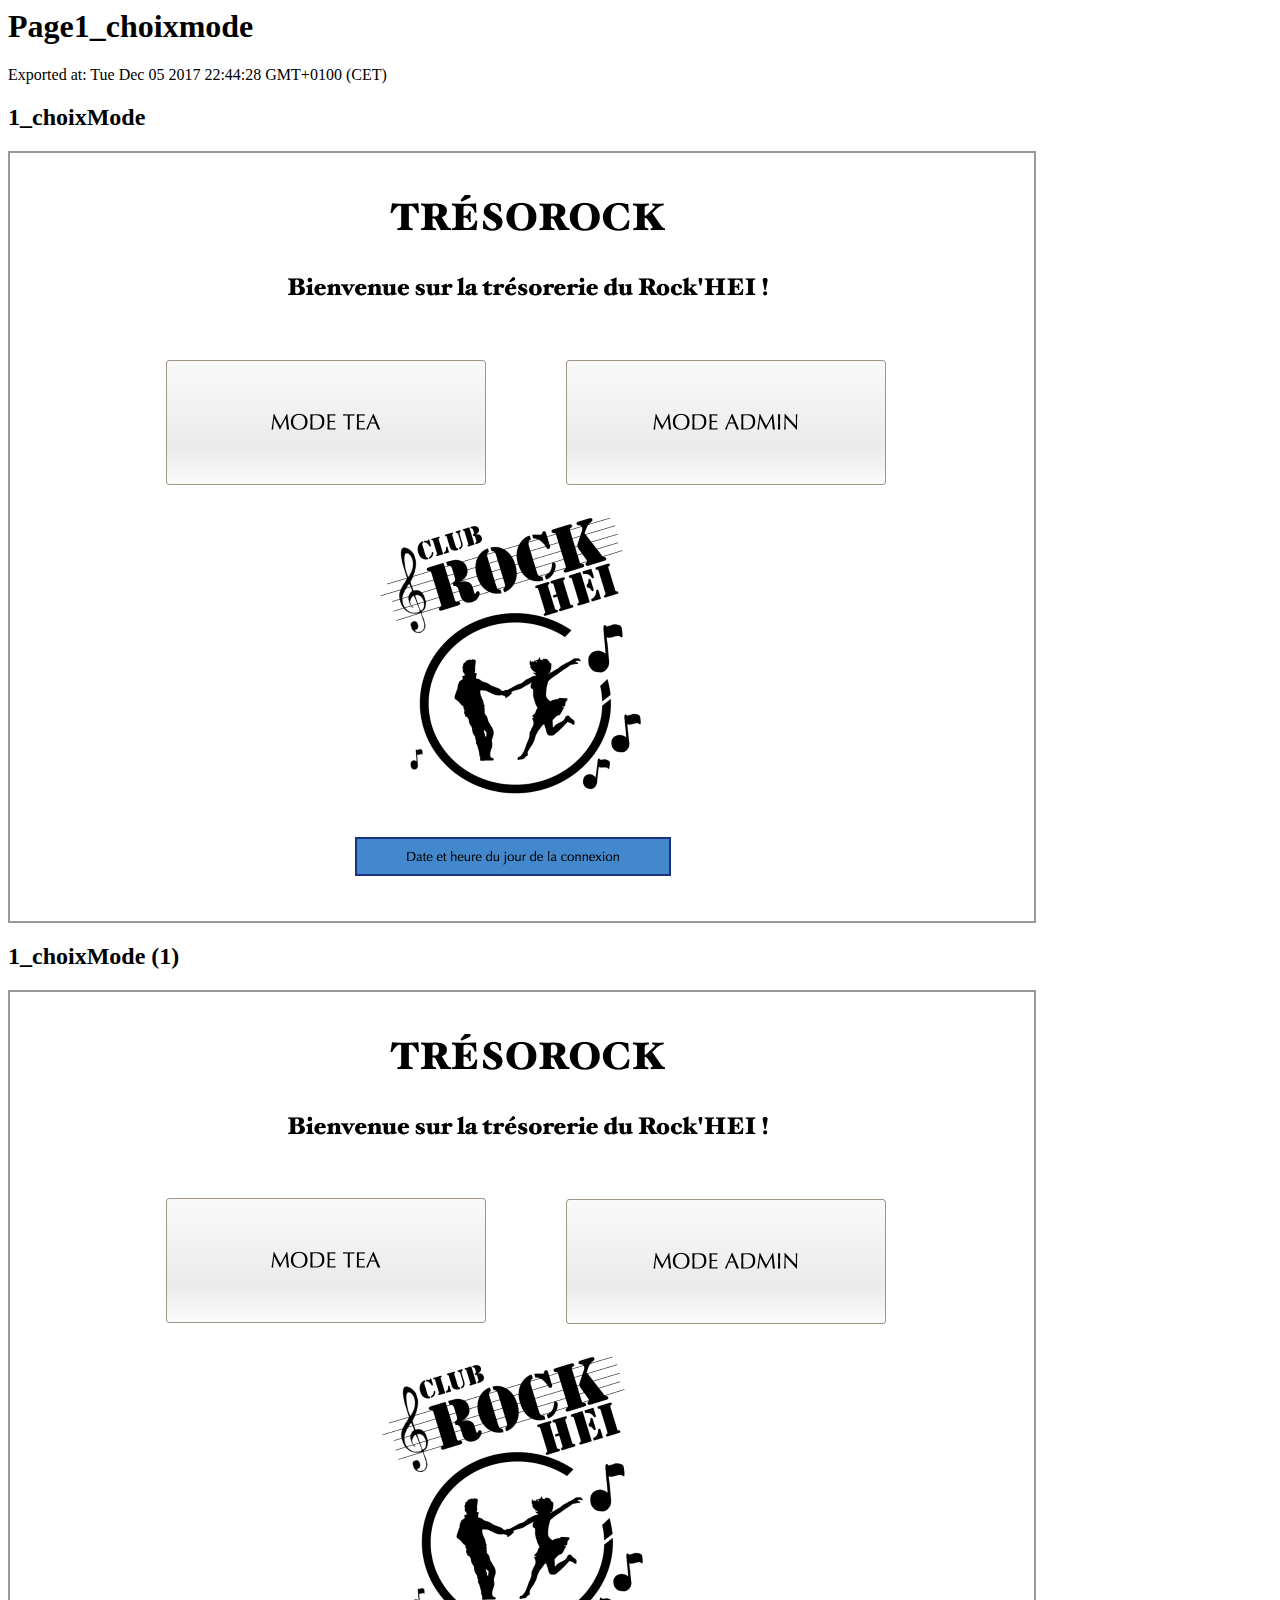
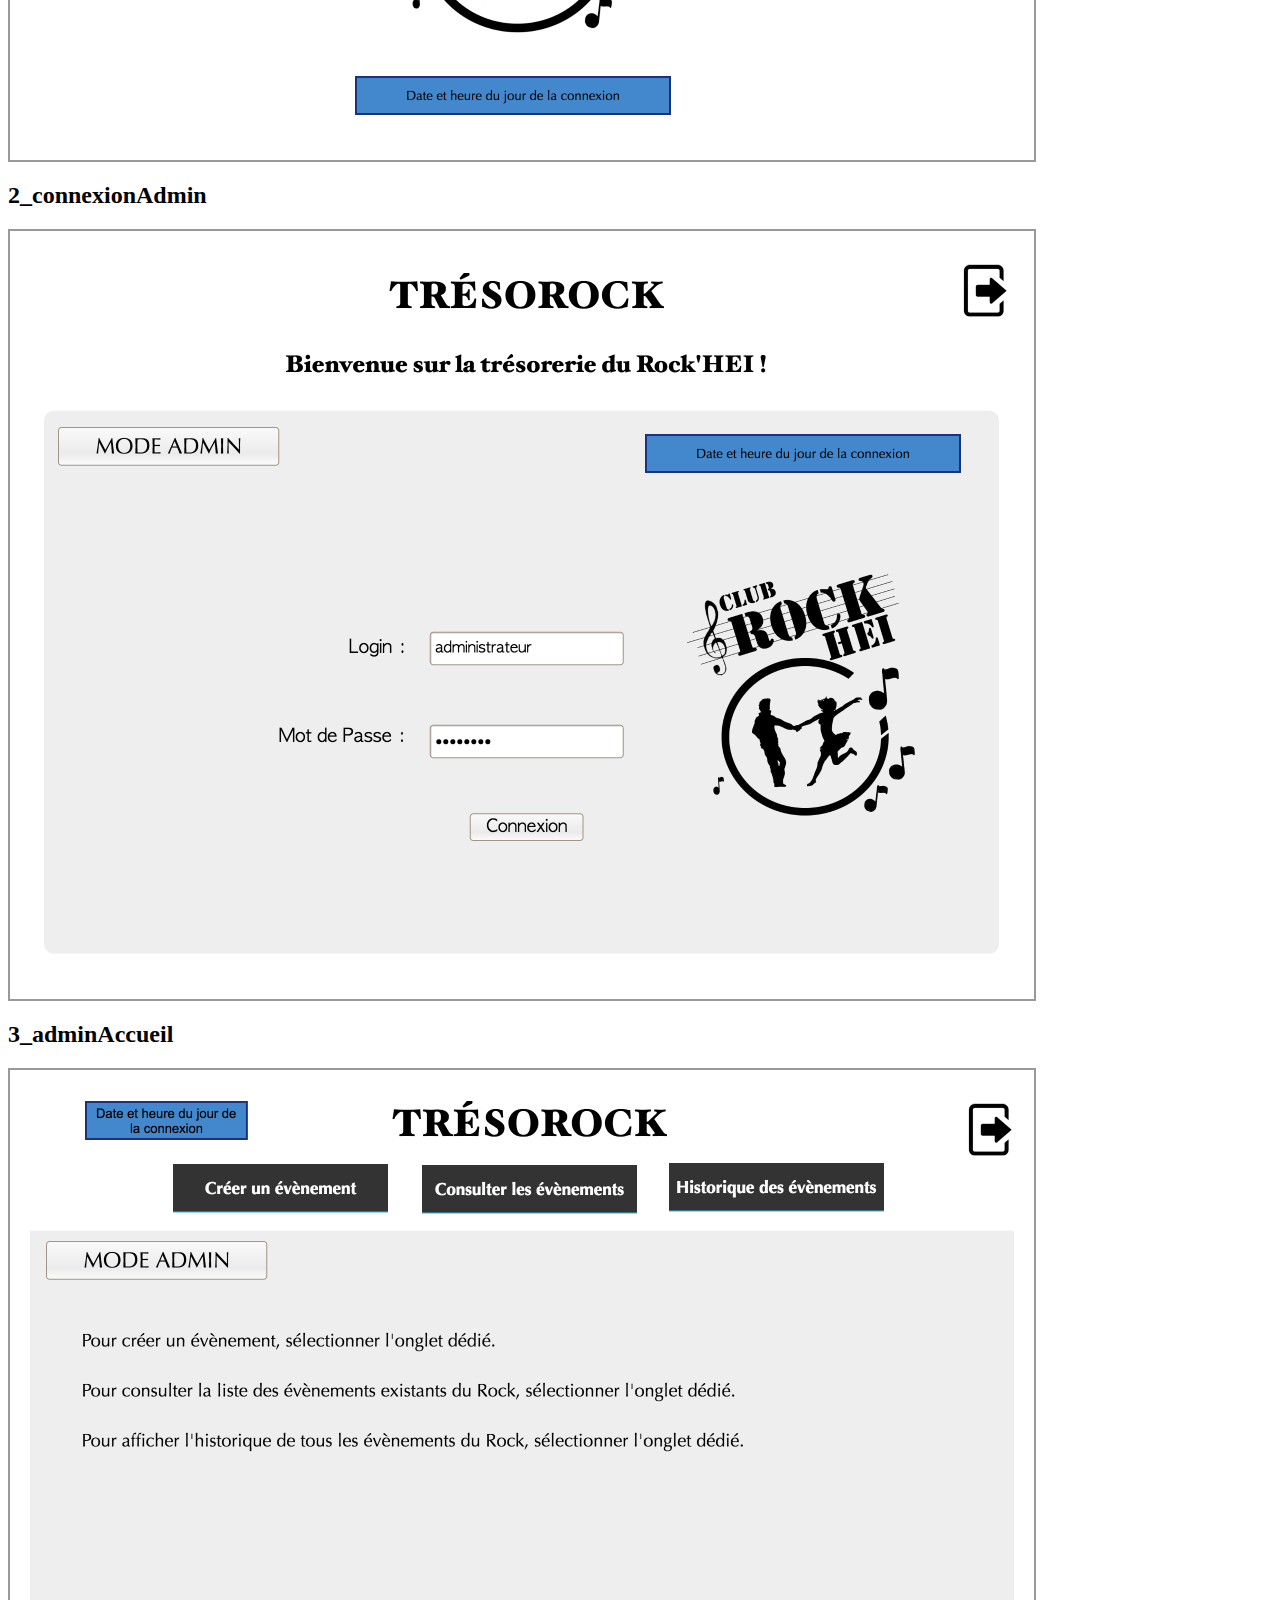
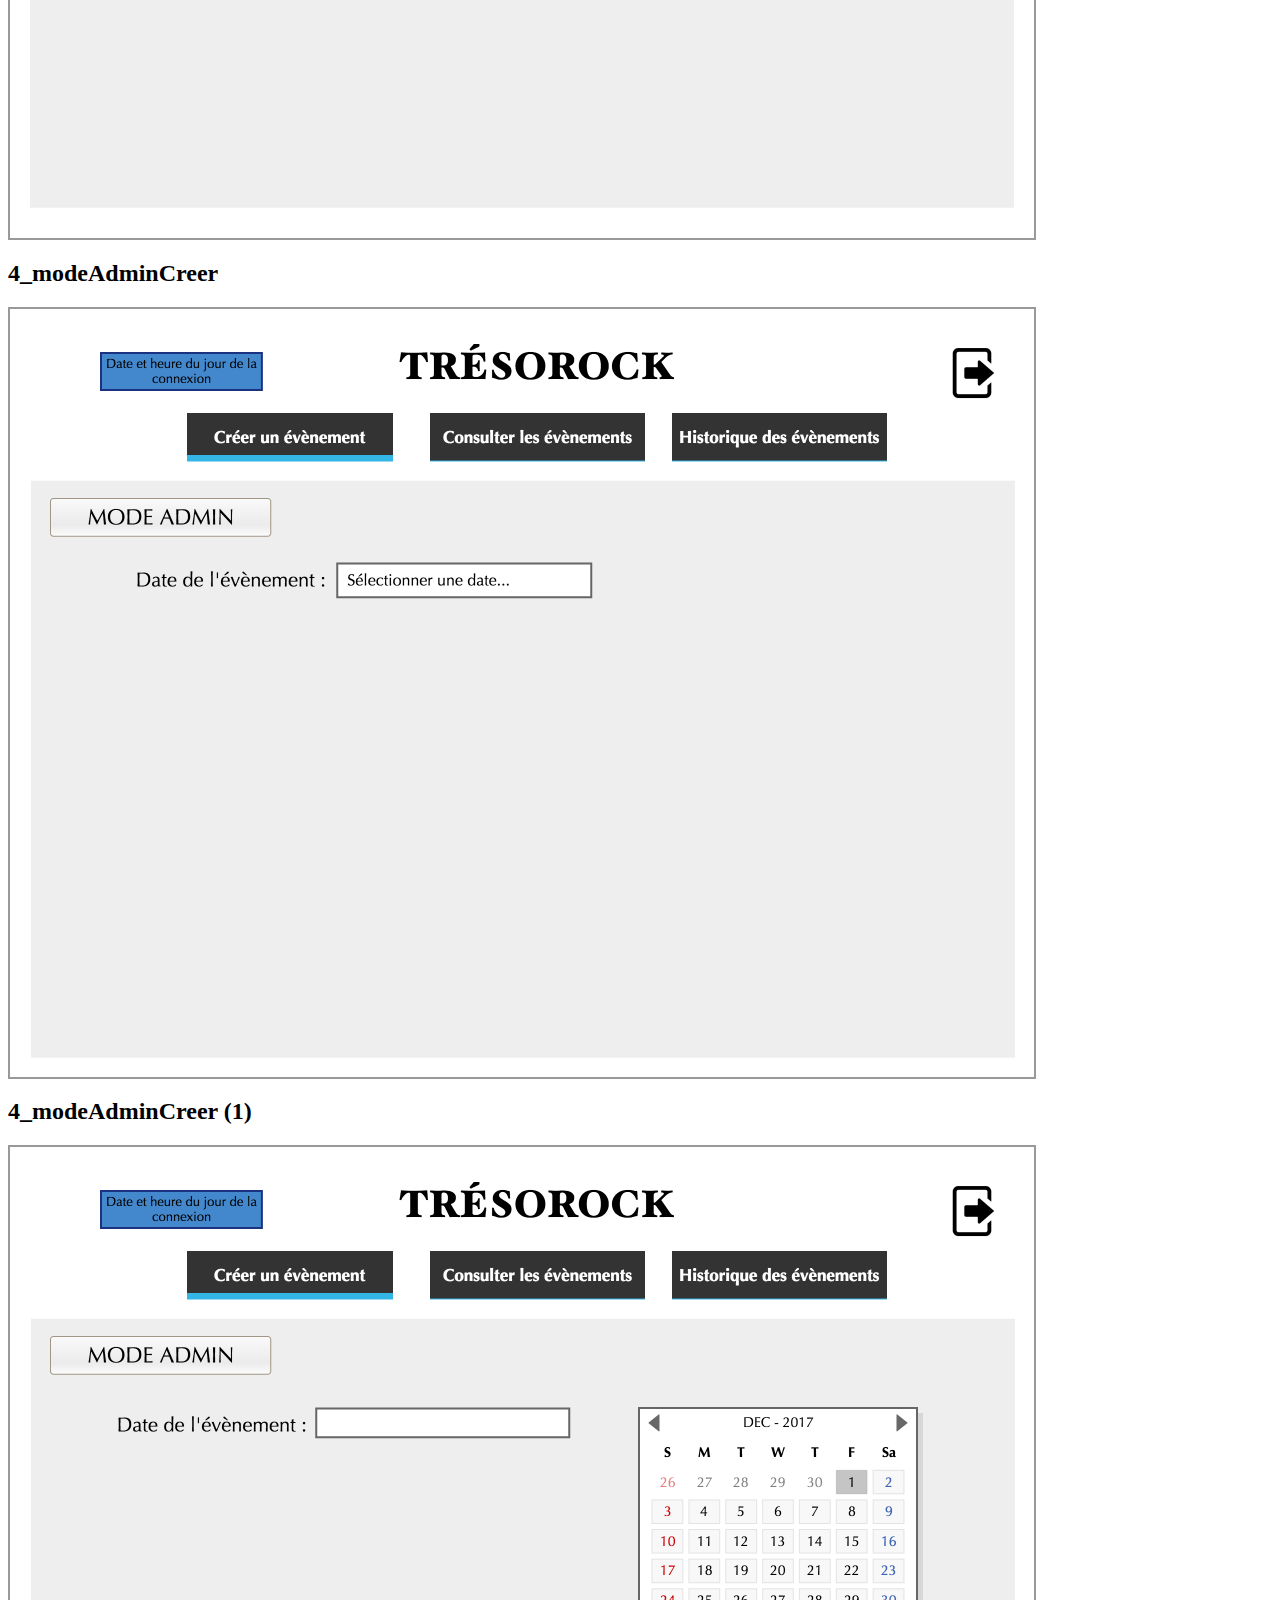
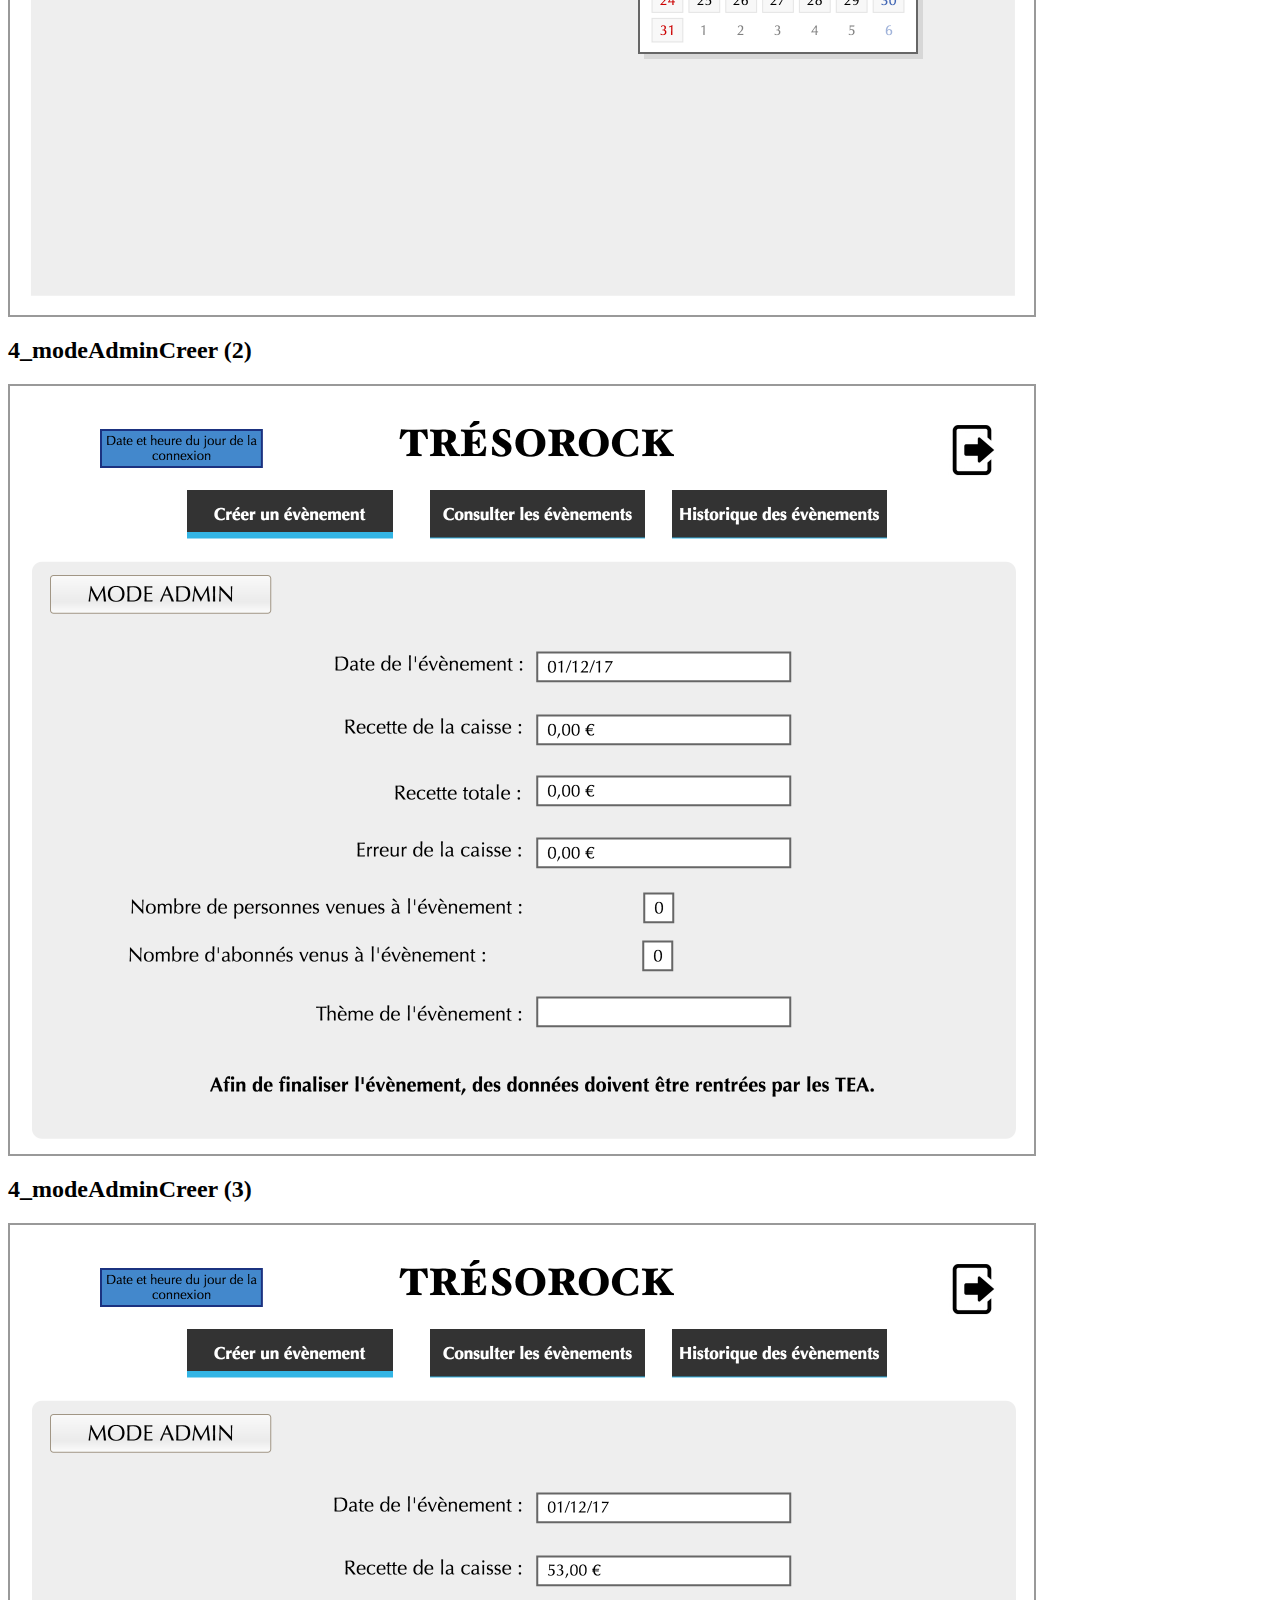
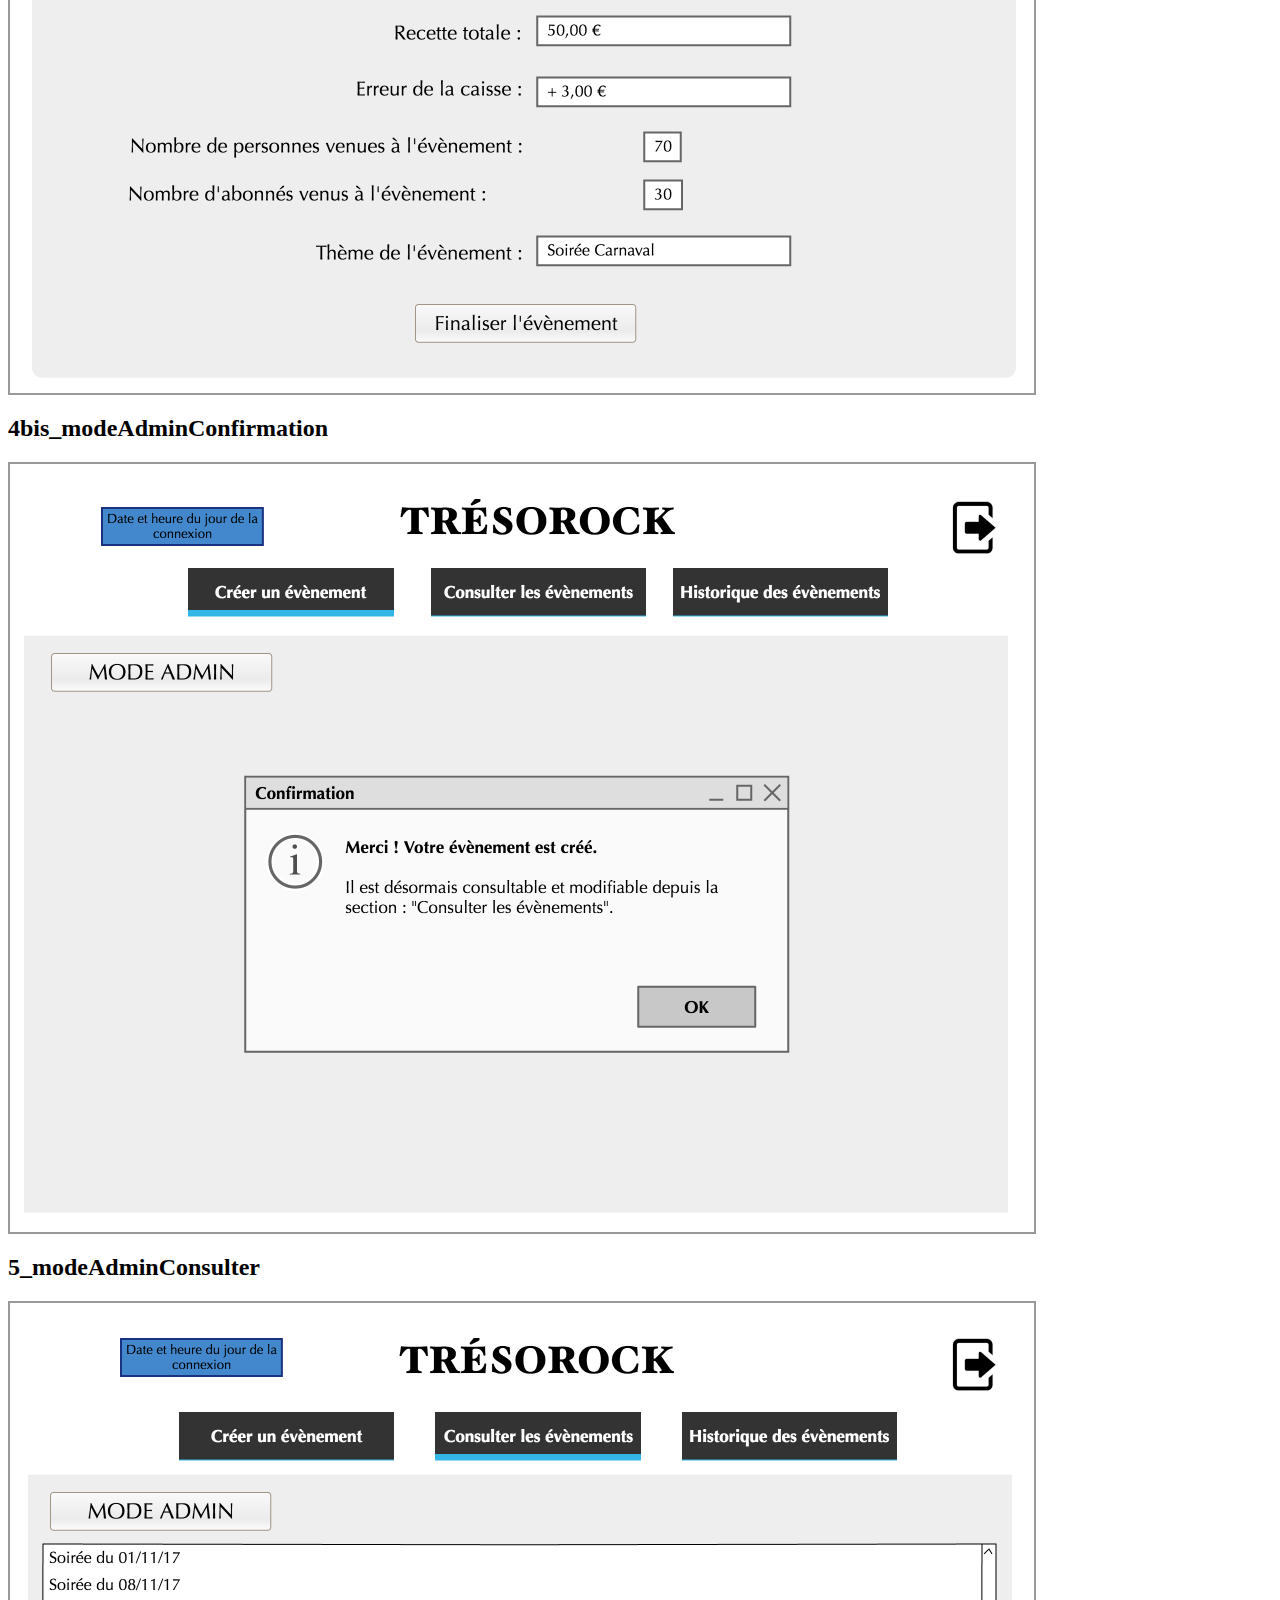
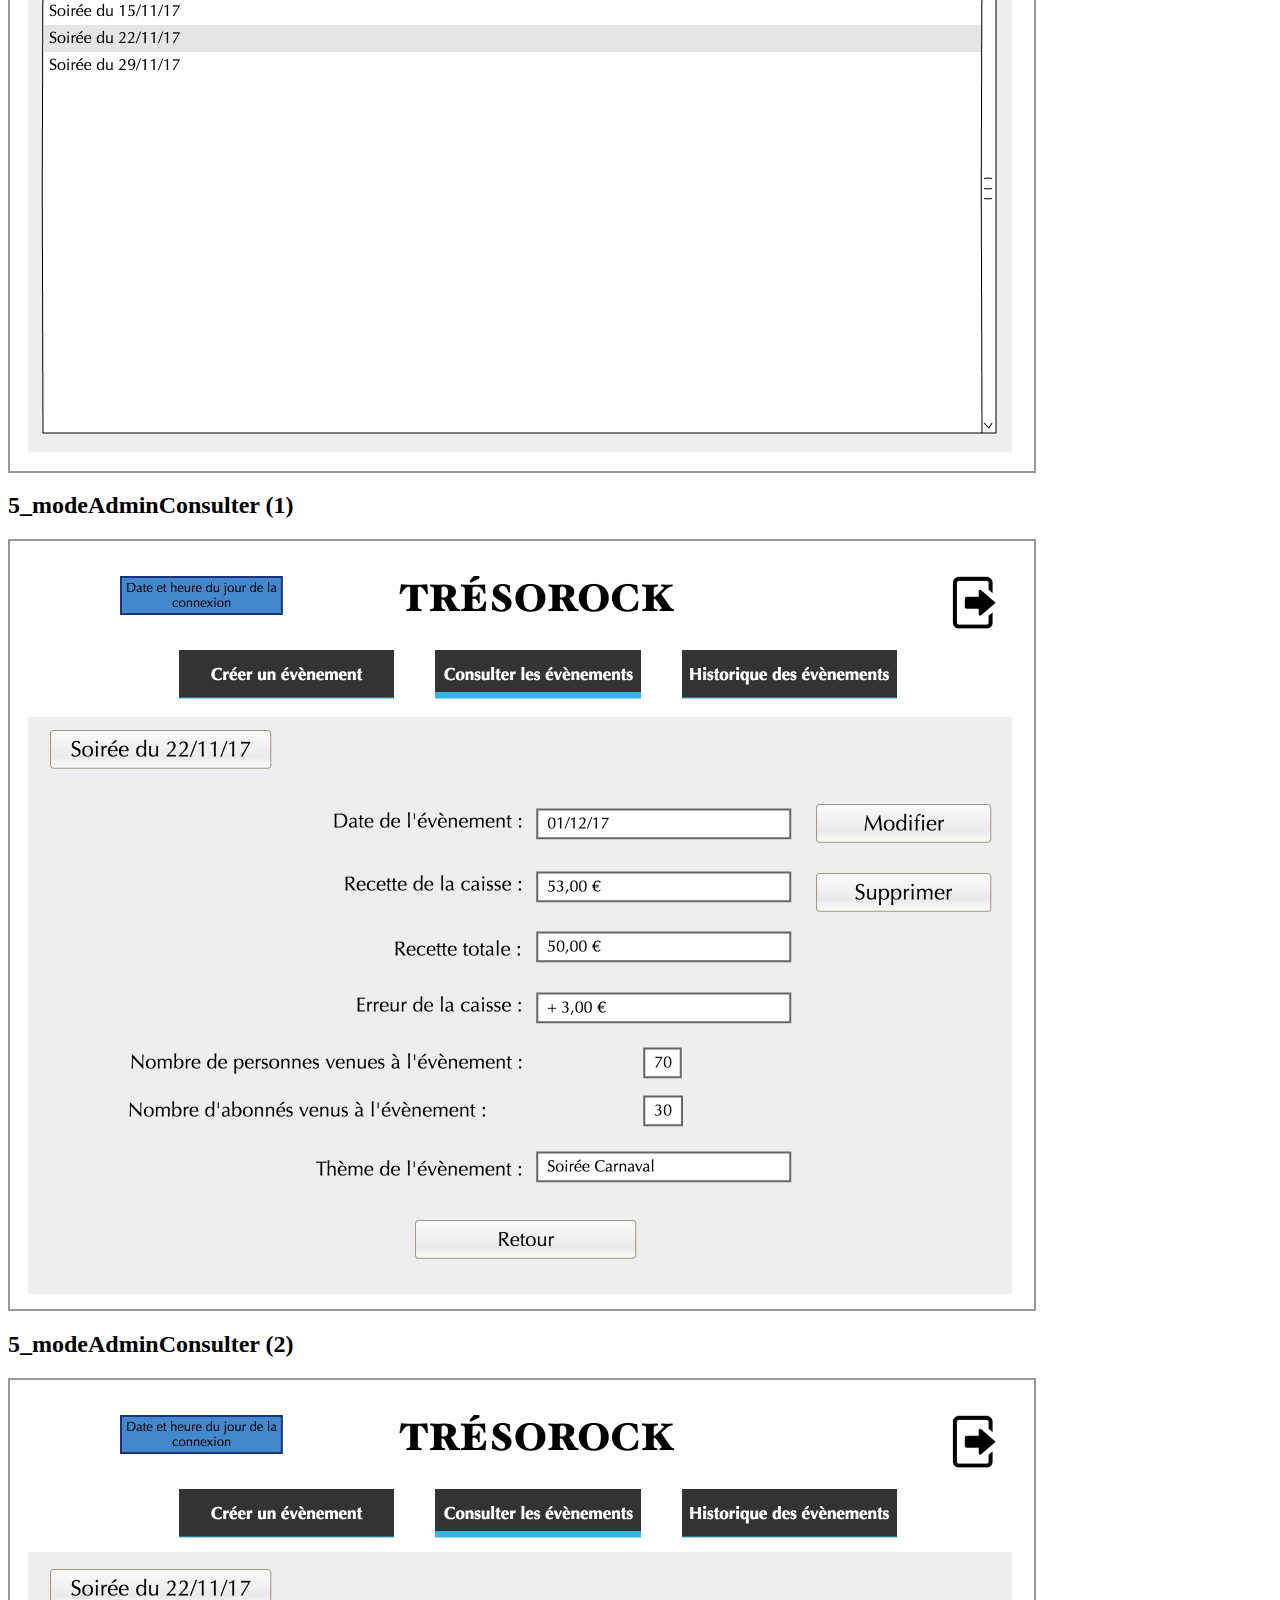
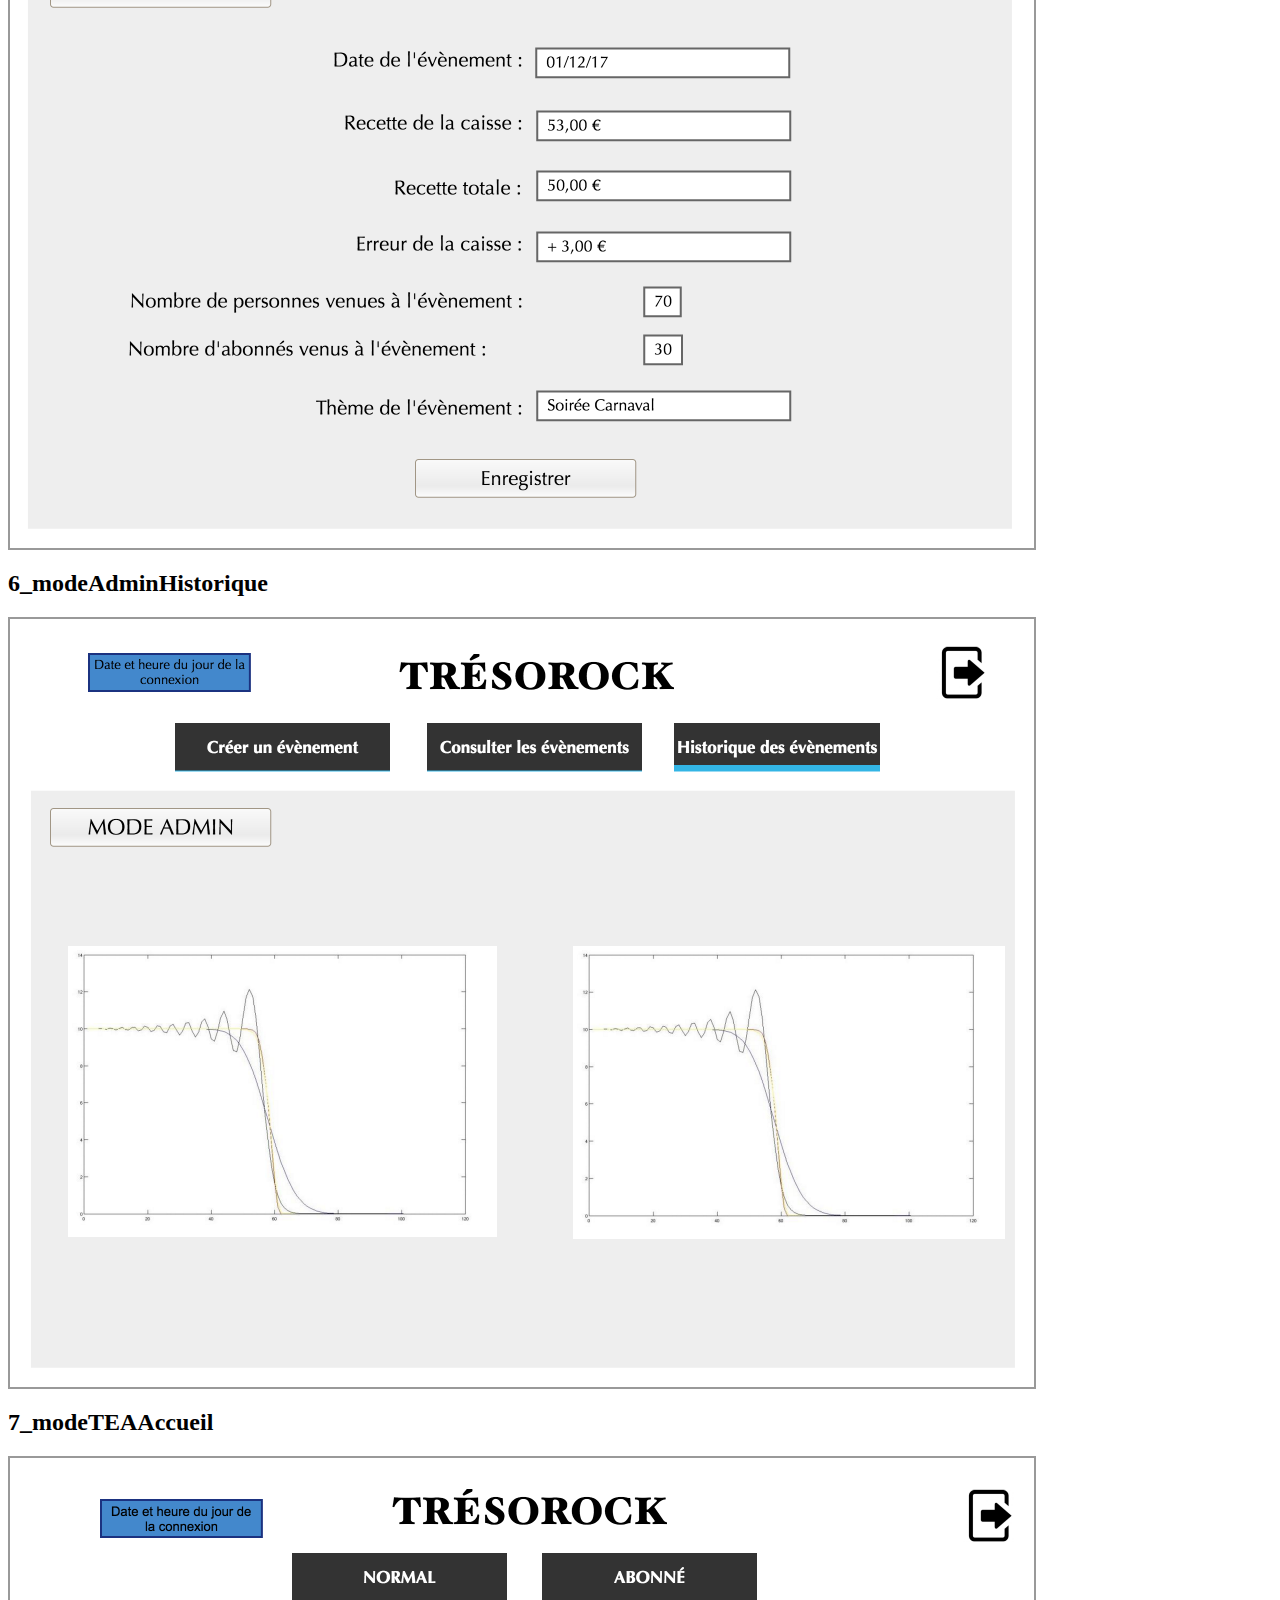
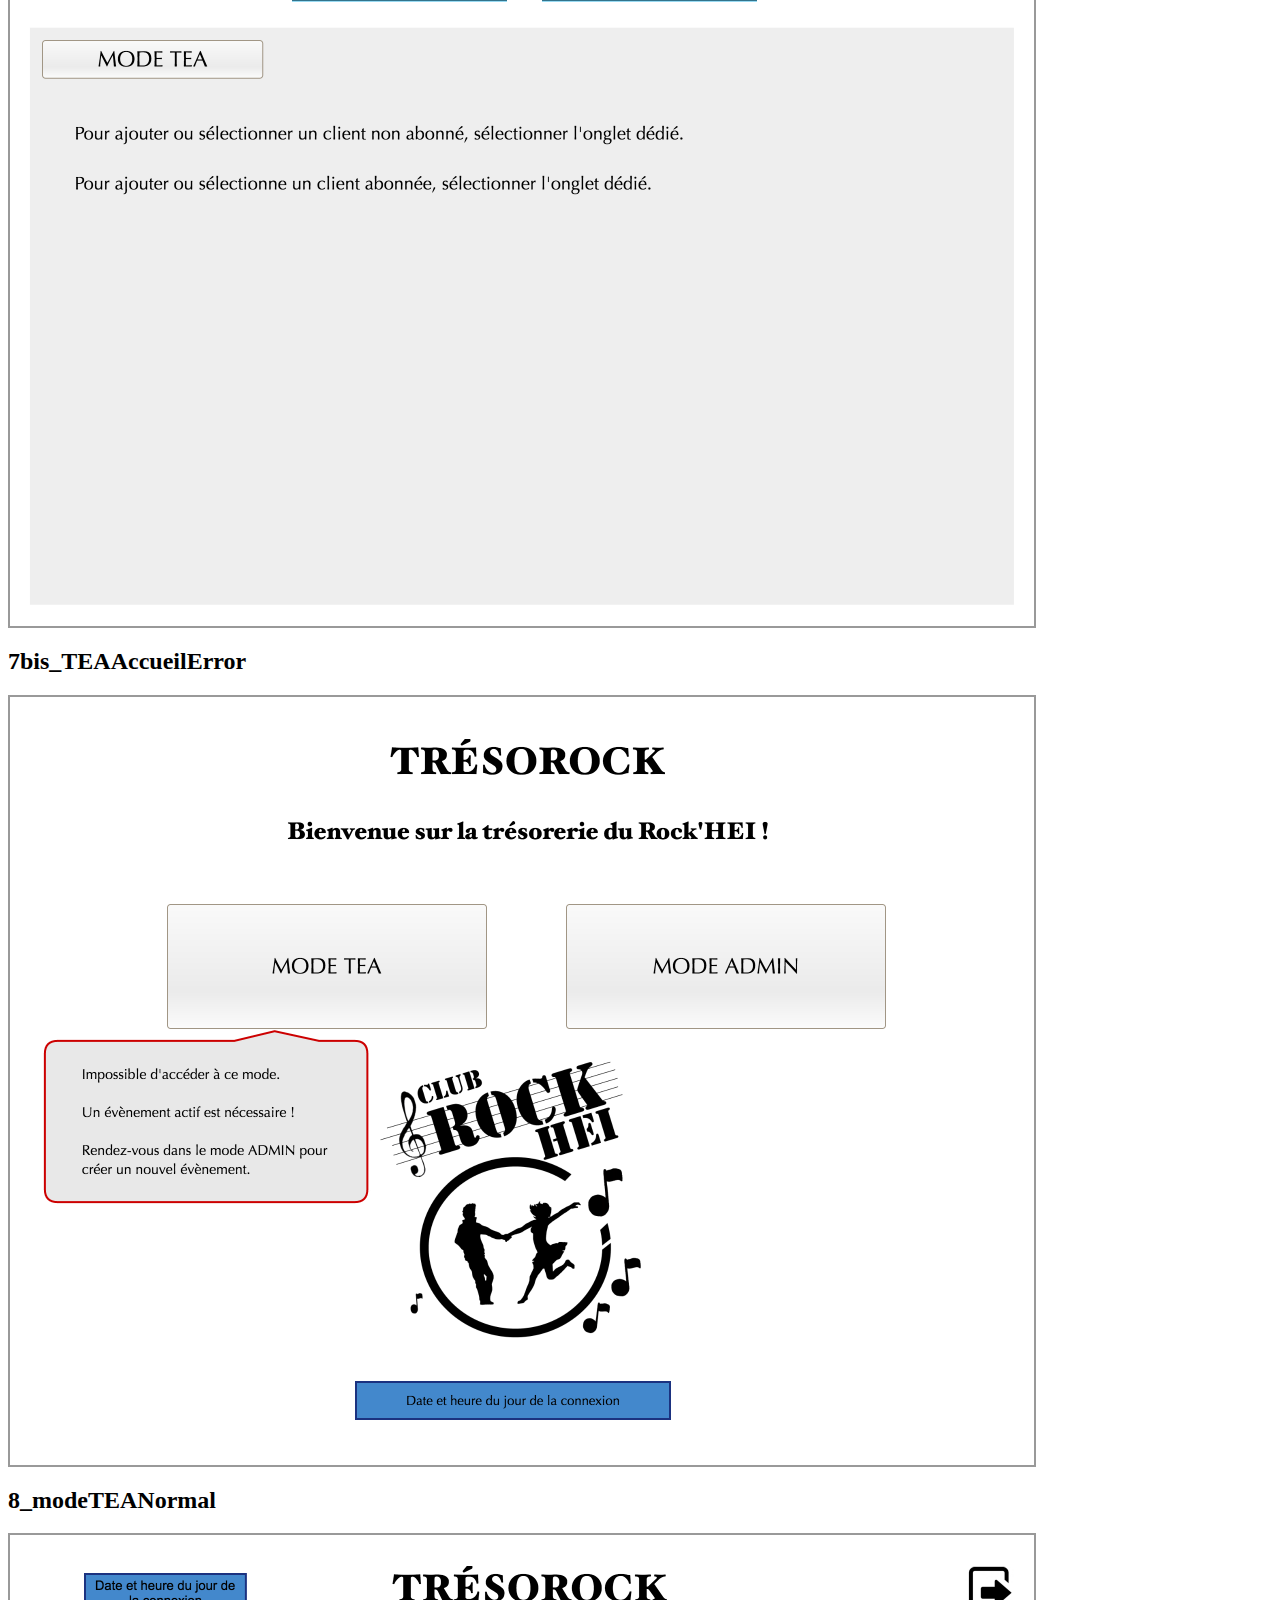
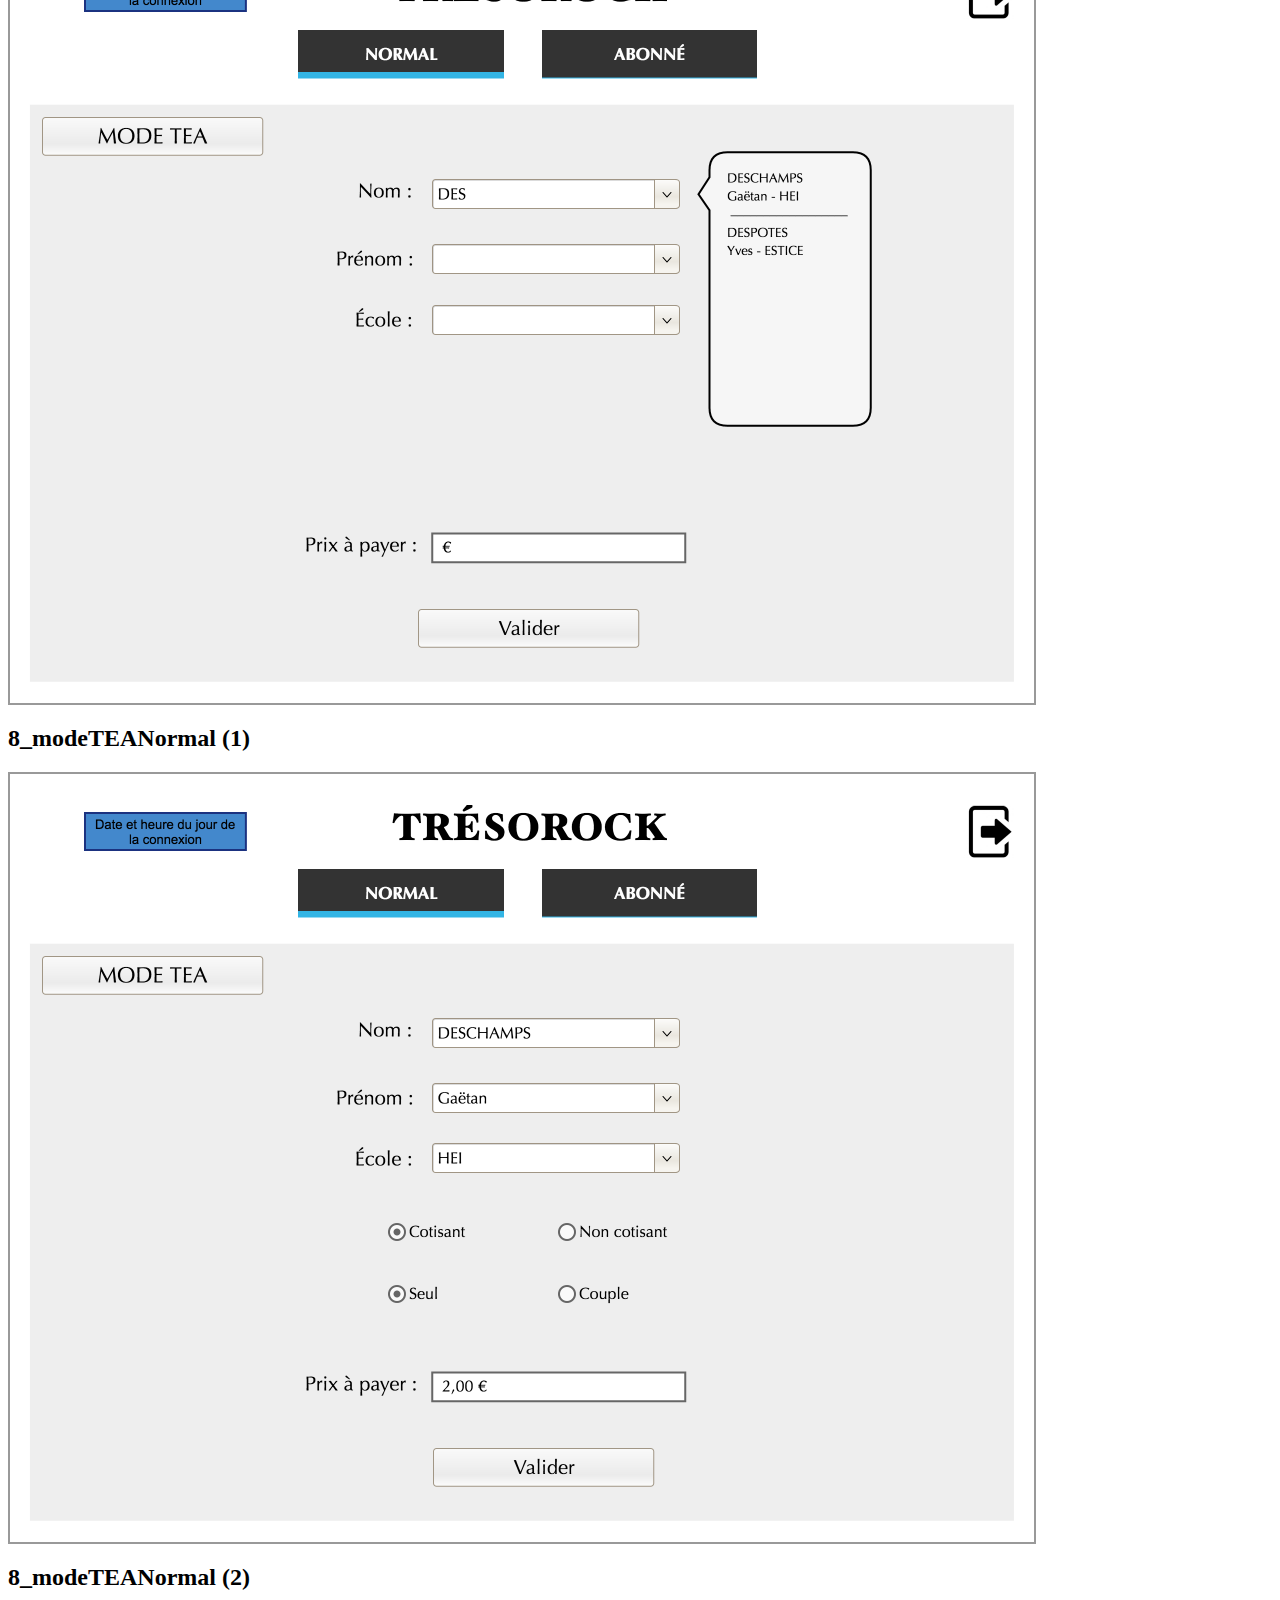
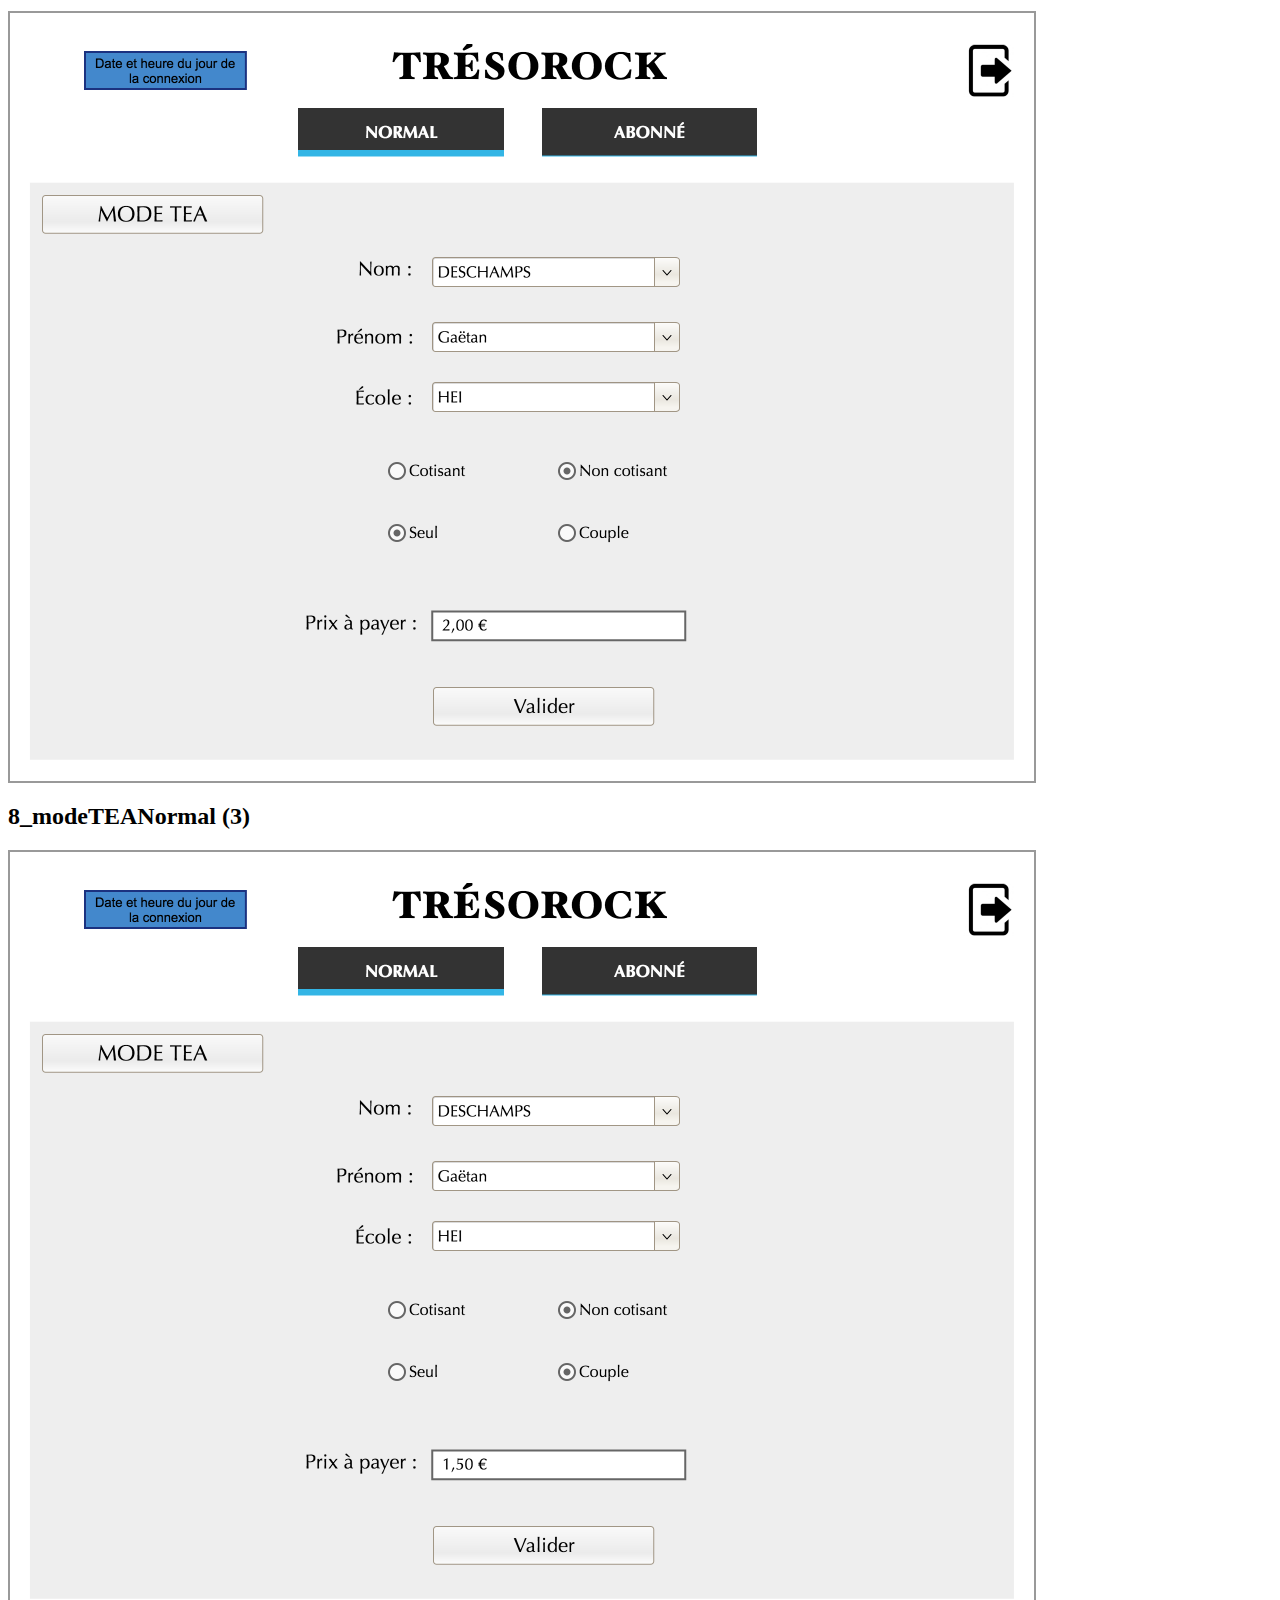
<file: Dossier Ergonomique/index.html>
<html xmlns="http://www.w3.org/1999/xhtml" xmlns:p="http://www.evolus.vn/Namespace/Pencil" xmlns:html="http://www.w3.org/1999/xhtml"><head><meta http-equiv="Content-Type" content="text/html; charset=UTF-8" />
<title>Page1_choixmode</title><link rel="stylesheet" href="Resources/SampleStyle.css" /></head><body><h1 id="documentTitle">Page1_choixmode</h1><p id="documentMetadata">Exported at: Tue Dec 05 2017 22:44:28 GMT+0100 (CET)</p><div class="Page" id="1choixmode_page"><h2>1_choixMode</h2><div class="ImageContainer"><img src="pages/1choixmode.png" width="1024" height="768" usemap="#map_1choixmode" /></div><map name="map_1choixmode"><area shape="rect" coords="556.5,207.5,875.5,331.5" href="#2connexionadmin_page" title="Go to page '2_connexionAdmin'" /><area shape="rect" coords="156.5,207.5,475.5,331.5" href="#7bisteaaccueilerror_page" title="Go to page '7bis_TEAAccueilError'" /></map></div><div class="Page" id="1choixmode_1_page"><h2>1_choixMode (1)</h2><div class="ImageContainer"><img src="pages/1choixmode_1.png" width="1024" height="768" usemap="#map_1choixmode_1" /></div><map name="map_1choixmode_1"><area shape="rect" coords="556.5,207.5,875.5,331.5" href="#2connexionadmin_page" title="Go to page '2_connexionAdmin'" /><area shape="rect" coords="156.5,206.5,475.5,330.5" href="#7modeteaaccueil_page" title="Go to page '7_modeTEAAccueil'" /></map></div><div class="Page" id="2connexionadmin_page"><h2>2_connexionAdmin</h2><div class="ImageContainer"><img src="pages/2connexionadmin.png" width="1024" height="768" usemap="#map_2connexionadmin" /></div><map name="map_2connexionadmin"><area shape="rect" coords="947.9375,33.8125,999.5,85.375" href="#1choixmode_1_page" title="Go to page '1_choixMode (1)'" /><area shape="rect" coords="460.25,582.75,573,609.5" href="#3adminaccueil_page" title="Go to page '3_adminAccueil'" /></map></div><div class="Page" id="3adminaccueil_page"><h2>3_adminAccueil</h2><div class="ImageContainer"><img src="pages/3adminaccueil.png" width="1024" height="768" usemap="#map_3adminaccueil" /></div><map name="map_3adminaccueil"><area shape="rect" coords="952.9375,33.8125,1004.5,85.375" href="#1choixmode_1_page" title="Go to page '1_choixMode (1)'" /><area shape="rect" coords="163,94,378,142" href="#4modeadmincreer_page" title="Go to page '4_modeAdminCreer'" /><area shape="rect" coords="659,93,874,141" href="#6modeadminhistorique_page" title="Go to page '6_modeAdminHistorique'" /><area shape="rect" coords="412,95,627,143" href="#5modeadminconsulter_page" title="Go to page '5_modeAdminConsulter'" /></map></div><div class="Page" id="4modeadmincreer_page"><h2>4_modeAdminCreer</h2><div class="ImageContainer"><img src="pages/4modeadmincreer.png" width="1024" height="768" usemap="#map_4modeadmincreer" /></div><map name="map_4modeadmincreer"><area shape="rect" coords="327.25,254.5,581.25,288.25" href="#4modeadmincreer_1_page" title="Go to page '4_modeAdminCreer (1)'" /><area shape="rect" coords="937.1875,39.0625,987.1875,89.0625" href="#1choixmode_1_page" title="Go to page '1_choixMode (1)'" /><area shape="rect" coords="662,104,877,152" href="#6modeadminhistorique_page" title="Go to page '6_modeAdminHistorique'" /></map></div><div class="Page" id="4modeadmincreer_1_page"><h2>4_modeAdminCreer (1)</h2><div class="ImageContainer"><img src="pages/4modeadmincreer_1.png" width="1024" height="768" usemap="#map_4modeadmincreer_1" /></div><map name="map_4modeadmincreer_1"><area shape="rect" coords="629,261,913,512" href="#4modeadmincreer_2_page" title="Go to page '4_modeAdminCreer (2)'" /><area shape="rect" coords="937.1875,39.0625,987.1875,89.0625" href="#1choixmode_1_page" title="Go to page '1_choixMode (1)'" /><area shape="rect" coords="662,104,877,152" href="#6modeadminhistorique_page" title="Go to page '6_modeAdminHistorique'" /></map></div><div class="Page" id="4modeadmincreer_2_page"><h2>4_modeAdminCreer (2)</h2><div class="ImageContainer"><img src="pages/4modeadmincreer_2.png" width="1024" height="768" usemap="#map_4modeadmincreer_2" /></div><map name="map_4modeadmincreer_2"><area shape="rect" coords="937.1875,39.0625,987.1875,89.0625" href="#1choixmode_1_page" title="Go to page '1_choixMode (1)'" /><area shape="rect" coords="662,104,877,152" href="#6modeadminhistorique_page" title="Go to page '6_modeAdminHistorique'" /></map></div><div class="Page" id="4modeadmincreer_3_page"><h2>4_modeAdminCreer (3)</h2><div class="ImageContainer"><img src="pages/4modeadmincreer_3.png" width="1024" height="768" usemap="#map_4modeadmincreer_3" /></div><map name="map_4modeadmincreer_3"><area shape="rect" coords="405.5,679.5,625.75,717.25" href="#4bismodeadminconfirmation_page" title="Go to page '4bis_modeAdminConfirmation'" /><area shape="rect" coords="937.1875,39.0625,987.1875,89.0625" href="#1choixmode_1_page" title="Go to page '1_choixMode (1)'" /><area shape="rect" coords="662,104,877,152" href="#6modeadminhistorique_page" title="Go to page '6_modeAdminHistorique'" /></map></div><div class="Page" id="4bismodeadminconfirmation_page"><h2>4bis_modeAdminConfirmation</h2><div class="ImageContainer"><img src="pages/4bismodeadminconfirmation.png" width="1024" height="768" usemap="#map_4bismodeadminconfirmation" /></div><map name="map_4bismodeadminconfirmation"><area shape="rect" coords="235.25,312.75,778.25,587.75" href="#3adminaccueil_page" title="Go to page '3_adminAccueil'" /><area shape="rect" coords="663,104,878,152" href="#6modeadminhistorique_page" title="Go to page '6_modeAdminHistorique'" /><area shape="rect" coords="936.9375,37.8125,988.5,89.375" href="#1choixmode_1_page" title="Go to page '1_choixMode (1)'" /></map></div><div class="Page" id="5modeadminconsulter_page"><h2>5_modeAdminConsulter</h2><div class="ImageContainer"><img src="pages/5modeadminconsulter.png" width="1024" height="768" usemap="#map_5modeadminconsulter" /></div><map name="map_5modeadminconsulter"><area shape="rect" coords="32,241,986,730" href="#5modeadminconsulter_1_page" title="Go to page '5_modeAdminConsulter (1)'" /><area shape="rect" coords="936.9375,35.8125,988.5,87.375" href="#1choixmode_1_page" title="Go to page '1_choixMode (1)'" /><area shape="rect" coords="169,109,384,157" href="#5modeadminconsulter_page" title="Go to page '5_modeAdminConsulter'" /><area shape="rect" coords="672,109,887,157" href="#6modeadminhistorique_page" title="Go to page '6_modeAdminHistorique'" /></map></div><div class="Page" id="5modeadminconsulter_1_page"><h2>5_modeAdminConsulter (1)</h2><div class="ImageContainer"><img src="pages/5modeadminconsulter_1.png" width="1024" height="768" usemap="#map_5modeadminconsulter_1" /></div><map name="map_5modeadminconsulter_1"><area shape="rect" coords="405.5,679.5,625.75,717.25" href="#5modeadminconsulter_page" title="Go to page '5_modeAdminConsulter'" /><area shape="rect" coords="806.5,263.5,980.75,301.25" href="#5modeadminconsulter_2_page" title="Go to page '5_modeAdminConsulter (2)'" /><area shape="rect" coords="936.9375,35.8125,988.5,87.375" href="#1choixmode_1_page" title="Go to page '1_choixMode (1)'" /><area shape="rect" coords="169,109,384,157" href="#5modeadminconsulter_page" title="Go to page '5_modeAdminConsulter'" /></map></div><div class="Page" id="5modeadminconsulter_2_page"><h2>5_modeAdminConsulter (2)</h2><div class="ImageContainer"><img src="pages/5modeadminconsulter_2.png" width="1024" height="768" usemap="#map_5modeadminconsulter_2" /></div><map name="map_5modeadminconsulter_2"><area shape="rect" coords="405.5,679.5,625.75,717.25" href="#5modeadminconsulter_1_page" title="Go to page '5_modeAdminConsulter (1)'" /><area shape="rect" coords="936.9375,35.8125,988.5,87.375" href="#1choixmode_1_page" title="Go to page '1_choixMode (1)'" /><area shape="rect" coords="169,109,384,157" href="#5modeadminconsulter_page" title="Go to page '5_modeAdminConsulter'" /></map></div><div class="Page" id="6modeadminhistorique_page"><h2>6_modeAdminHistorique</h2><div class="ImageContainer"><img src="pages/6modeadminhistorique.png" width="1024" height="768" usemap="#map_6modeadminhistorique" /></div><map name="map_6modeadminhistorique"><area shape="rect" coords="925.9375,27.8125,977.5,79.375" href="#1choixmode_1_page" title="Go to page '1_choixMode (1)'" /><area shape="rect" coords="165,104,380,152" href="#5modeadminconsulter_page" title="Go to page '5_modeAdminConsulter'" /></map></div><div class="Page" id="7modeteaaccueil_page"><h2>7_modeTEAAccueil</h2><div class="ImageContainer"><img src="pages/7modeteaaccueil.png" width="1024" height="768" usemap="#map_7modeteaaccueil" /></div><map name="map_7modeteaaccueil"><area shape="rect" coords="282,95,497,143" href="#8modeteanormal_page" title="Go to page '8_modeTEANormal'" /><area shape="rect" coords="532,95,747,143" href="#8modeteaabonn_page" title="Go to page '8_modeTEAAbonné'" /><area shape="rect" coords="952.9375,31.8125,1004.5,83.375" href="#1choixmode_1_page" title="Go to page '1_choixMode (1)'" /></map></div><div class="Page" id="7bisteaaccueilerror_page"><h2>7bis_TEAAccueilError</h2><div class="ImageContainer"><img src="pages/7bisteaaccueilerror.png" width="1024" height="768" usemap="#map_7bisteaaccueilerror" /></div><map name="map_7bisteaaccueilerror"><area shape="rect" coords="556.5,207.5,875.5,331.5" href="#2connexionadmin_page" title="Go to page '2_connexionAdmin'" /></map></div><div class="Page" id="8modeteanormal_page"><h2>8_modeTEANormal</h2><div class="ImageContainer"><img src="pages/8modeteanormal.png" width="1024" height="768" usemap="#map_8modeteanormal" /></div><map name="map_8modeteanormal"><area shape="rect" coords="408.5,674.5,628.75,712.25" href="#8modeteanormalconfirmation_page" title="Go to page '8_modeTEANormalConfirmation'" /><area shape="rect" coords="688.4998779296875,217.24996948242188,860.75,490.75" href="#8modeteanormal_1_page" title="Go to page '8_modeTEANormal (1)'" /><area shape="rect" coords="952.9375,31.8125,1004.5,83.375" href="#1choixmode_1_page" title="Go to page '1_choixMode (1)'" /></map></div><div class="Page" id="8modeteanormal_1_page"><h2>8_modeTEANormal (1)</h2><div class="ImageContainer"><img src="pages/8modeteanormal_1.png" width="1024" height="768" usemap="#map_8modeteanormal_1" /></div><map name="map_8modeteanormal_1"><area shape="rect" coords="423.5,674.5,643.75,712.25" href="#8modeteanormalconfirmation_page" title="Go to page '8_modeTEANormalConfirmation'" /><area shape="rect" coords="952.9375,31.8125,1004.5,83.375" href="#1choixmode_1_page" title="Go to page '1_choixMode (1)'" /></map></div><div class="Page" id="8modeteanormal_2_page"><h2>8_modeTEANormal (2)</h2><div class="ImageContainer"><img src="pages/8modeteanormal_2.png" width="1024" height="768" usemap="#map_8modeteanormal_2" /></div><map name="map_8modeteanormal_2"><area shape="rect" coords="423.5,674.5,643.75,712.25" href="#8modeteanormalconfirmation_page" title="Go to page '8_modeTEANormalConfirmation'" /><area shape="rect" coords="952.9375,31.8125,1004.5,83.375" href="#1choixmode_1_page" title="Go to page '1_choixMode (1)'" /></map></div><div class="Page" id="8modeteanormal_3_page"><h2>8_modeTEANormal (3)</h2><div class="ImageContainer"><img src="pages/8modeteanormal_3.png" width="1024" height="768" usemap="#map_8modeteanormal_3" /></div><map name="map_8modeteanormal_3"><area shape="rect" coords="423.5,674.5,643.75,712.25" href="#8modeteanormalconfirmation_page" title="Go to page '8_modeTEANormalConfirmation'" /><area shape="rect" coords="952.9375,31.8125,1004.5,83.375" href="#1choixmode_1_page" title="Go to page '1_choixMode (1)'" /></map></div><div class="Page" id="8modeteanormal_4_page"><h2>8_modeTEANormal (4)</h2><div class="ImageContainer"><img src="pages/8modeteanormal_4.png" width="1024" height="768" usemap="#map_8modeteanormal_4" /></div><map name="map_8modeteanormal_4"><area shape="rect" coords="423.5,674.5,643.75,712.25" href="#8modeteanormalconfirmation_page" title="Go to page '8_modeTEANormalConfirmation'" /><area shape="rect" coords="952.9375,31.8125,1004.5,83.375" href="#1choixmode_1_page" title="Go to page '1_choixMode (1)'" /></map></div><div class="Page" id="8modeteanormal_5_page"><h2>8_modeTEANormal (5)</h2><div class="ImageContainer"><img src="pages/8modeteanormal_5.png" width="1024" height="768" usemap="#map_8modeteanormal_5" /></div><map name="map_8modeteanormal_5"><area shape="rect" coords="423.5,674.5,643.75,712.25" href="#8modeteanormalconfirmation_page" title="Go to page '8_modeTEANormalConfirmation'" /><area shape="rect" coords="952.9375,31.8125,1004.5,83.375" href="#1choixmode_1_page" title="Go to page '1_choixMode (1)'" /></map></div><div class="Page" id="8modeteanormal_6_page"><h2>8_modeTEANormal (6)</h2><div class="ImageContainer"><img src="pages/8modeteanormal_6.png" width="1024" height="768" usemap="#map_8modeteanormal_6" /></div><map name="map_8modeteanormal_6"><area shape="rect" coords="423.5,674.5,643.75,712.25" href="#8modeteanormalconfirmation_page" title="Go to page '8_modeTEANormalConfirmation'" /><area shape="rect" coords="952.9375,31.8125,1004.5,83.375" href="#1choixmode_1_page" title="Go to page '1_choixMode (1)'" /></map></div><div class="Page" id="8modeteanormalconfirmation_page"><h2>8_modeTEANormalConfirmation</h2><div class="ImageContainer"><img src="pages/8modeteanormalconfirmation.png" width="1024" height="768" usemap="#map_8modeteanormalconfirmation" /></div><map name="map_8modeteanormalconfirmation"><area shape="rect" coords="243.25,321.75,786.25,596.75" href="#7modeteaaccueil_page" title="Go to page '7_modeTEAAccueil'" /><area shape="rect" coords="952.9375,31.8125,1004.5,83.375" href="#1choixmode_1_page" title="Go to page '1_choixMode (1)'" /></map></div><div class="Page" id="8modeteaabonn_page"><h2>8_modeTEAAbonné</h2><div class="ImageContainer"><img src="pages/8modeteaabonn.png" width="1024" height="768" usemap="#map_8modeteaabonn" /></div><map name="map_8modeteaabonn"><area shape="rect" coords="408.5,674.5,628.75,712.25" href="#8modeteaabonnconfirmation_page" title="Go to page '8_modeTEAAbonnéConfirmation'" /><area shape="rect" coords="688.4998779296875,217.24996948242188,860.75,490.75" href="#8modeteaabonn_1_page" title="Go to page '8_modeTEAAbonné (1)'" /><area shape="rect" coords="952.9375,31.8125,1004.5,83.375" href="#1choixmode_1_page" title="Go to page '1_choixMode (1)'" /></map></div><div class="Page" id="8modeteaabonn_1_page"><h2>8_modeTEAAbonné (1)</h2><div class="ImageContainer"><img src="pages/8modeteaabonn_1.png" width="1024" height="768" usemap="#map_8modeteaabonn_1" /></div><map name="map_8modeteaabonn_1"><area shape="rect" coords="408.5,674.5,628.75,712.25" href="#8modeteaabonnconfirmation_page" title="Go to page '8_modeTEAAbonnéConfirmation'" /><area shape="rect" coords="952.9375,31.8125,1004.5,83.375" href="#1choixmode_1_page" title="Go to page '1_choixMode (1)'" /></map></div><div class="Page" id="8modeteaabonn_2_page"><h2>8_modeTEAAbonné (2)</h2><div class="ImageContainer"><img src="pages/8modeteaabonn_2.png" width="1024" height="768" usemap="#map_8modeteaabonn_2" /></div><map name="map_8modeteaabonn_2"><area shape="rect" coords="408.5,674.5,628.75,712.25" href="#8modeteaabonnconfirmation_page" title="Go to page '8_modeTEAAbonnéConfirmation'" /><area shape="rect" coords="952.9375,31.8125,1004.5,83.375" href="#1choixmode_1_page" title="Go to page '1_choixMode (1)'" /></map></div><div class="Page" id="8modeteaabonn_3_page"><h2>8_modeTEAAbonné (3)</h2><div class="ImageContainer"><img src="pages/8modeteaabonn_3.png" width="1024" height="768" usemap="#map_8modeteaabonn_3" /></div><map name="map_8modeteaabonn_3"><area shape="rect" coords="408.5,674.5,628.75,712.25" href="#8modeteaabonnconfirmation_page" title="Go to page '8_modeTEAAbonnéConfirmation'" /><area shape="rect" coords="952.9375,31.8125,1004.5,83.375" href="#1choixmode_1_page" title="Go to page '1_choixMode (1)'" /></map></div><div class="Page" id="8modeteaabonn_4_page"><h2>8_modeTEAAbonné (4)</h2><div class="ImageContainer"><img src="pages/8modeteaabonn_4.png" width="1024" height="768" usemap="#map_8modeteaabonn_4" /></div><map name="map_8modeteaabonn_4"><area shape="rect" coords="408.5,674.5,628.75,712.25" href="#8modeteaabonnconfirmation_page" title="Go to page '8_modeTEAAbonnéConfirmation'" /><area shape="rect" coords="952.9375,31.8125,1004.5,83.375" href="#1choixmode_1_page" title="Go to page '1_choixMode (1)'" /></map></div><div class="Page" id="8modeteaabonn_5_page"><h2>8_modeTEAAbonné (5)</h2><div class="ImageContainer"><img src="pages/8modeteaabonn_5.png" width="1024" height="768" usemap="#map_8modeteaabonn_5" /></div><map name="map_8modeteaabonn_5"><area shape="rect" coords="408.5,674.5,628.75,712.25" href="#8modeteaabonnconfirmation_page" title="Go to page '8_modeTEAAbonnéConfirmation'" /><area shape="rect" coords="952.9375,31.8125,1004.5,83.375" href="#1choixmode_1_page" title="Go to page '1_choixMode (1)'" /></map></div><div class="Page" id="8modeteaabonn_6_page"><h2>8_modeTEAAbonné (6)</h2><div class="ImageContainer"><img src="pages/8modeteaabonn_6.png" width="1024" height="768" usemap="#map_8modeteaabonn_6" /></div><map name="map_8modeteaabonn_6"><area shape="rect" coords="409.5,674.5,629.75,712.25" href="#8modeteaabonnconfirmation_page" title="Go to page '8_modeTEAAbonnéConfirmation'" /><area shape="rect" coords="952.9375,31.8125,1004.5,83.375" href="#1choixmode_1_page" title="Go to page '1_choixMode (1)'" /></map></div><div class="Page" id="8modeteaabonnconfirmation_page"><h2>8_modeTEAAbonnéConfirmation</h2><div class="ImageContainer"><img src="pages/8modeteaabonnconfirmation.png" width="1024" height="768" usemap="#map_8modeteaabonnconfirmation" /></div><map name="map_8modeteaabonnconfirmation"><area shape="rect" coords="243.25,321.75,786.25,596.75" href="#7modeteaaccueil_page" title="Go to page '7_modeTEAAccueil'" /><area shape="rect" coords="952.9375,31.8125,1004.5,83.375" href="#1choixmode_1_page" title="Go to page '1_choixMode (1)'" /></map></div></body></html>
</file>
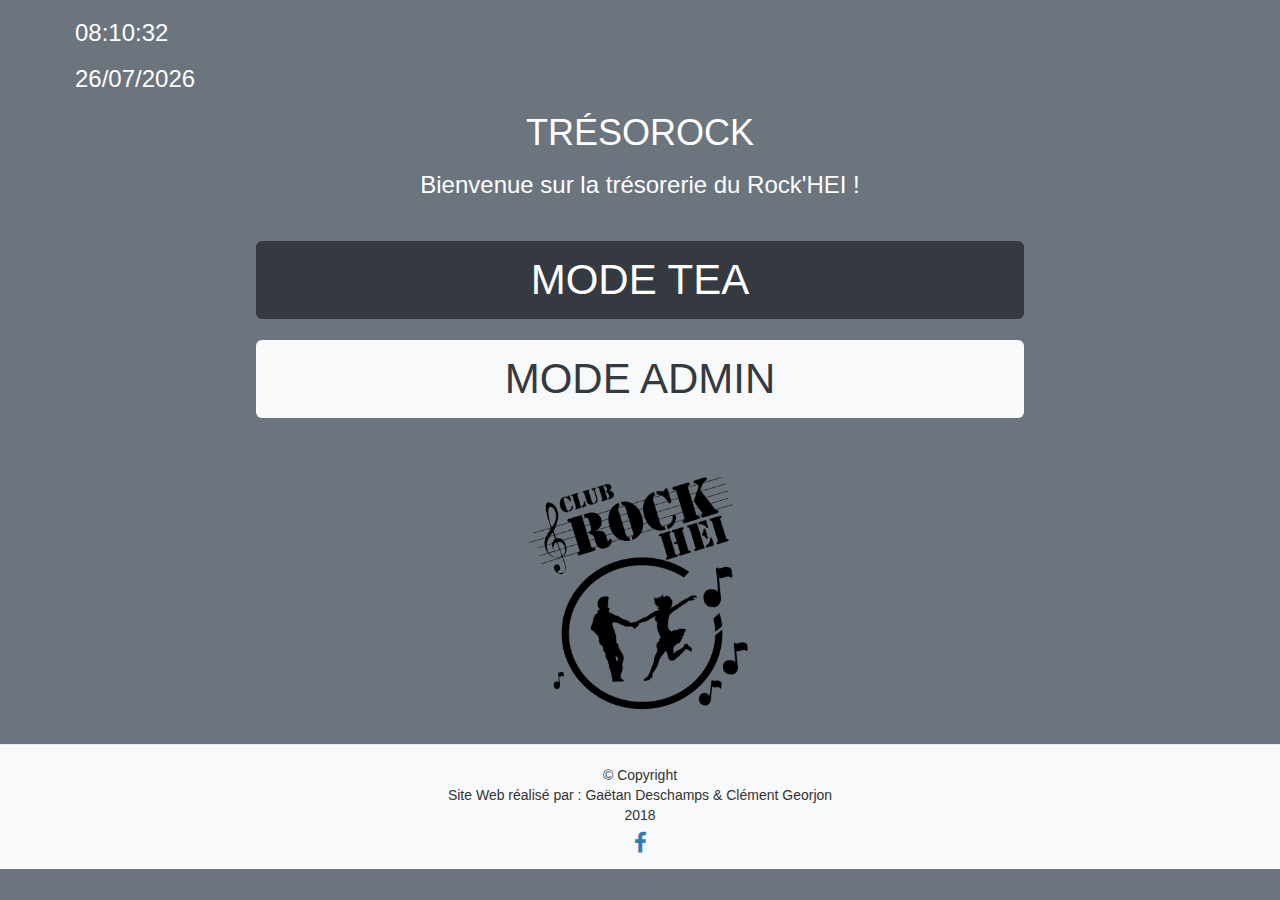
<file: squelette/html/accueil.html>
<!DOCTYPE html>
<html>
	<head>
		
		<link rel="stylesheet" type="text/css" href="../css/bootstrap.min.css"/>
		<link rel="stylesheet" type="text/css" href="../css/bootstrap-social.css"/>
		<link rel="stylesheet" href="https://cdnjs.cloudflare.com/ajax/libs/font-awesome/4.7.0/css/font-awesome.min.css">
		<script type="text/javascript" src="../js/jquery.min.js"></script>
		<script type="text/javascript" src="../js/bootstrap.min.js"></script>
		<script type="text/javascript" src="../js/else.js"></script>
		<title>Trésorock - Accueil</title>
  		<meta charset="utf-8"/>
	</head>
	<body onload="startTime();" class="bg-secondary"> <!--démarrage de l'horloge au chargement de la page-->
		
		<div id="txt" style="font-size:150px; color: white; margin-left: 0.5em;" ></div>
		<div id="date" style="font-size:150px; color: white; margin-left: 0.5em;"></div>

		<div>
			<h1 class="text-center text-white">TRÉSOROCK</h1>
			<h3 class="text-center text-white">Bienvenue sur la trésorerie du Rock'HEI !</h3>	

		</div>	
		<div>
			
			<a href="tea.html">
			<button type="button" class="btn btn-lg btn-block center-block bg-dark text-white" style="width: 60%; margin-top: 1em; font-size: 3em">MODE TEA</button>
			</a>
			
			<a href="admin.html"><button type="button" class="btn btn-lg btn-block center-block bg-light text-dark" style="background-color: #0099ff; width: 60%; margin-top: 0.5em; font-size: 3em">MODE ADMIN</button>
			</a>

		</div>
		<div>
			<img class="center-block" src="../../images/logorockheinoir.png" style="width: 20%; margin-top: 50px;">
		</div>

		<footer class="center-block text-center">
			<div style="padding-bottom: 10px;" class="bg-light">
				<hr>
				© Copyright<br> 
				Site Web réalisé par : Gaëtan Deschamps & Clément Georjon<br> 
				2018
				<a class="btn btn-social-icon center-block" href="https://www.facebook.com/rock.hei.lille">
    			<i class="fa fa-facebook"></i>
  				</a>
			</div>
		</footer>
	</body>
</html>
</file>
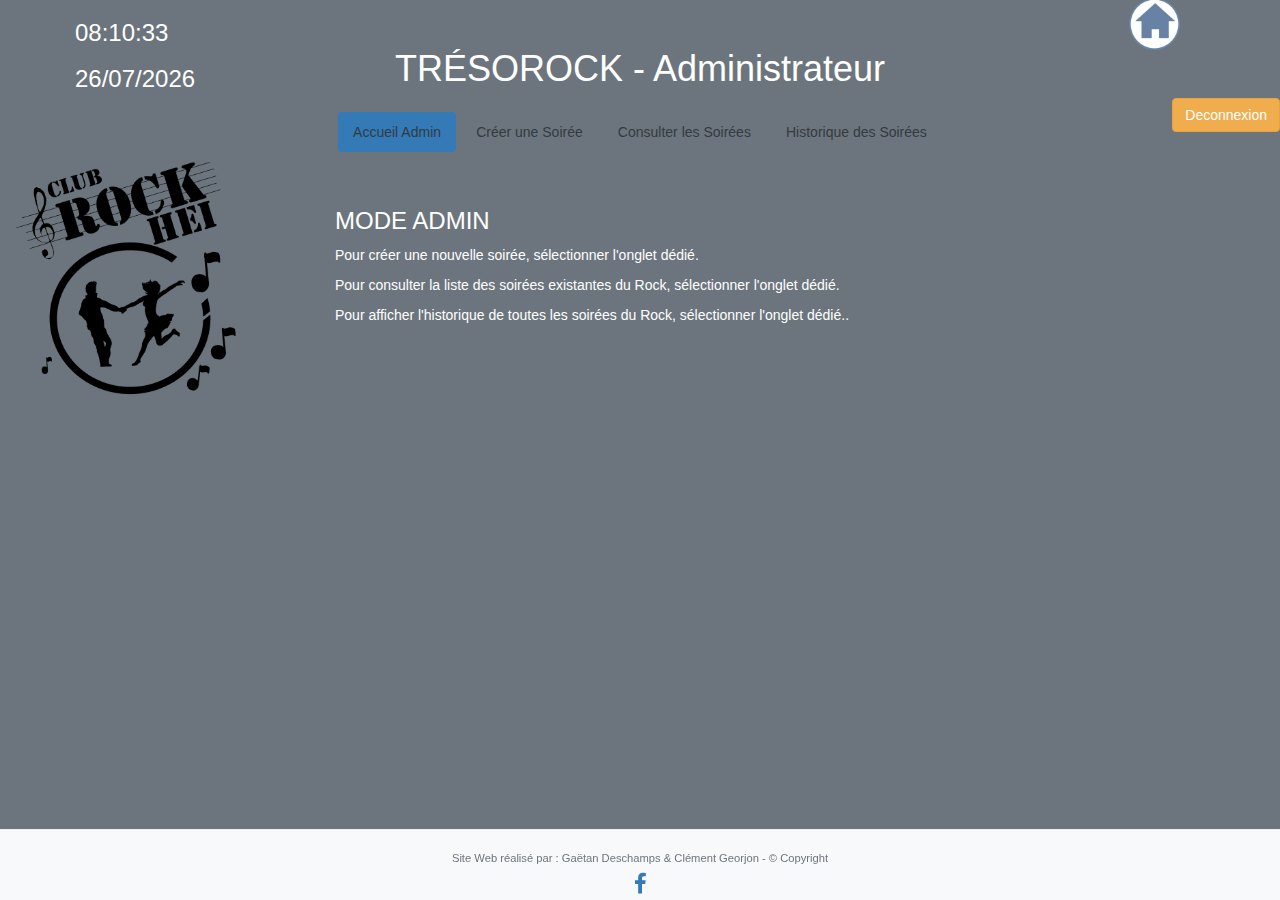
<file: squelette/html/admin.html>
<!DOCTYPE html>
<html>
	<head>
		<link rel="stylesheet" type="text/css" href="../css/bootstrap.min.css"/>
		<link rel="stylesheet" type="text/css" href="../css/bootstrap-social.css"/>
		<link rel="stylesheet" href="https://cdnjs.cloudflare.com/ajax/libs/font-awesome/4.7.0/css/font-awesome.min.css">
		<link rel="stylesheet" type="text/css" href="../css/admin.css">
		<script type="text/javascript" src="../js/jquery.min.js"></script>
		<script type="text/javascript" src="../js/bootstrap.min.js"></script>
		<script type="text/javascript" src="../js/else.js"></script>

		<title>Trésorock - Mode ADMIN</title>
  		<meta charset="utf-8"/>
	</head>

	<body onload="startTime();" class="bg-secondary">
		<div id="txt"></div>
		<div id="date"></div>
		<img class="fixed-left" src="../../images/logorockheinoir.png">

		<div>
			<h1 class="text-center text-white" id="titre">TRÉSOROCK - Administrateur</h1>
		</div>	
		<a href="accueil.html"><img src="../../images/accueil.png" id="logoRock" class="rounded float-right"></a>
		<a href="connexion.html"><button type="button" class="btn btn-warning float-right" id="deconnexion">Deconnexion</button></a>
		<div>
			<div class="container col-sm-6 col-sm-push-3">
				<ul class="nav nav-pills" id="ongletADMIN">
    				<li class="active text-center center-block"><a data-toggle="pill" href="#home" class="text-dark">Accueil Admin</a></li>
				    <li class="text-center center-block text-white"><a data-toggle="pill" href="#menu1" class="text-dark">Créer une Soirée</a></li>
				    <li class="text-center center-block"><a data-toggle="pill" href="#menu2" class="text-dark">Consulter les Soirées</a></li>
				    <li class="text-center center-block"><a data-toggle="pill" href="#menu3" class="text-dark">Historique des Soirées</a></li>
				</ul>

				<div class="tab-content text-white" id="reglesADMIN">
					<div id="home" class="tab-pane fade in active">
				    	<h3>MODE ADMIN</h3>
				    	<p>Pour créer une nouvelle soirée, sélectionner l'onglet dédié.</p>				    	
				    	<p>Pour consulter la liste des soirées existantes du Rock, sélectionner l'onglet dédié.</p>
				    	<p>Pour afficher l'historique de toutes les soirées du Rock, sélectionner l'onglet dédié..</p>
				    </div>
				    <div id="menu1" class="tab-pane fade">
				    	<h3>MODE ADMIN</h3>
				    	<center>
					    	<form id="formulaireCreation" class="input-group center-block text-center">	
						    	<div class="input-group">
							 	    <span class="input-group-addon">Date</span>
							 		<input class="form-control" type="date" id="example-date-input" onchange="CreerEvenement();">
							  	</div>
							  	<div class="input-group col-lg-offset-4" id="suite">
								    <span class="input-group-addon" id="span">Recette Caisse</span>
								    <input type="number" class="form-control" placeholder="0.00 €">
								</div>
								<div class="input-group" id="suite2">
								    <span class="input-group-addon" id="span">Recette Totale</span>
								    <input type="number" class="form-control" placeholder="0.00 €">
								</div>
								<div class="input-group" id="suite3">
								    <span class="input-group-addon" id="span">Erreur Caisse</span>
								    <input type="number" class="form-control" placeholder="0.00 €">
								</div>
								<div class="input-group" id="suite4">
								    <span class="input-group-addon" id="span">Nombre de personnes venues à l'évènement</span>
								    <input type="number" class="form-control" placeholder="0 personnes">
								</div>
								<div class="input-group" id="suite5">
								    <span class="input-group-addon" id="span">Nombre d'abonnés venus à l'évènement</span>
								    <input type="number" class="form-control" placeholder="0 abonnés">
								</div>
								<div class="input-group" id="suite6">
								    <span class="input-group-addon" id="span">Thème de l'évènement</span>
								    <input type="text" class="form-control" placeholder="Thème...">
								</div>
								<div id="suite7">
									<button type="submit" class="btn btn-dark center-block" id="btnValider" onclick="OnClick()">Finaliser</button>
								</div>
								
						</center>
					  	</form>
				    </div>

				    <div id="menu2" class="tab-pane fade">
				    	<h3>MODE ADMIN</h3>
				    	<p>Pour consulter les soirées passées, merci de cliquer sur la date souhaitée.</p>
				    	<select class="custom-select" size="10"> 
				    		<!--rajouter lien sur chacune des dates avec boutons modifier/supprimer-->
						  <option selected>Soirée du 07/02/18</option>
						  <option value="1">Soirée du 31/01/18</option>
						  <option value="2">Soirée du 24/01/18</option>
						  <option value="3">Soirée du 17/01/18</option>
						  <option value="4">Soirée du 10/01/18</option>
						  <option value="5">Soirée du 13/12/17</option>
						  <option value="6">Soirée du 06/12/17</option>
						  <option value="7">Soirée du 29/11/17</option>
						  <option value="8">Soirée du 22/11/17</option>
						  <option value="9">Soirée du 15/11/17</option>
						  <option value="10">Soirée du 08/11/17</option>
						</select>
				    </div>
				    <div id="menu3" class="tab-pane fade">
				    	<h3>MODE ADMIN</h3>
				    	<p>Consulter l'historique des soirées.</p>
				    </div>
				  
				</div>
			</div>
		</div>
	
		<footer class="blockquote-footer fixed-bottom text-center">
			<div id="footer" class="bg-light">
				<hr>
				Site Web réalisé par : Gaëtan Deschamps & Clément Georjon - © Copyright
				<a class="btn btn-social-icon center-block" href="https://www.facebook.com/rock.hei.lille">
    			<i class="fa fa-facebook"></i>
  				</a>
			</div>
		</footer>
	</body>
</html>
</file>
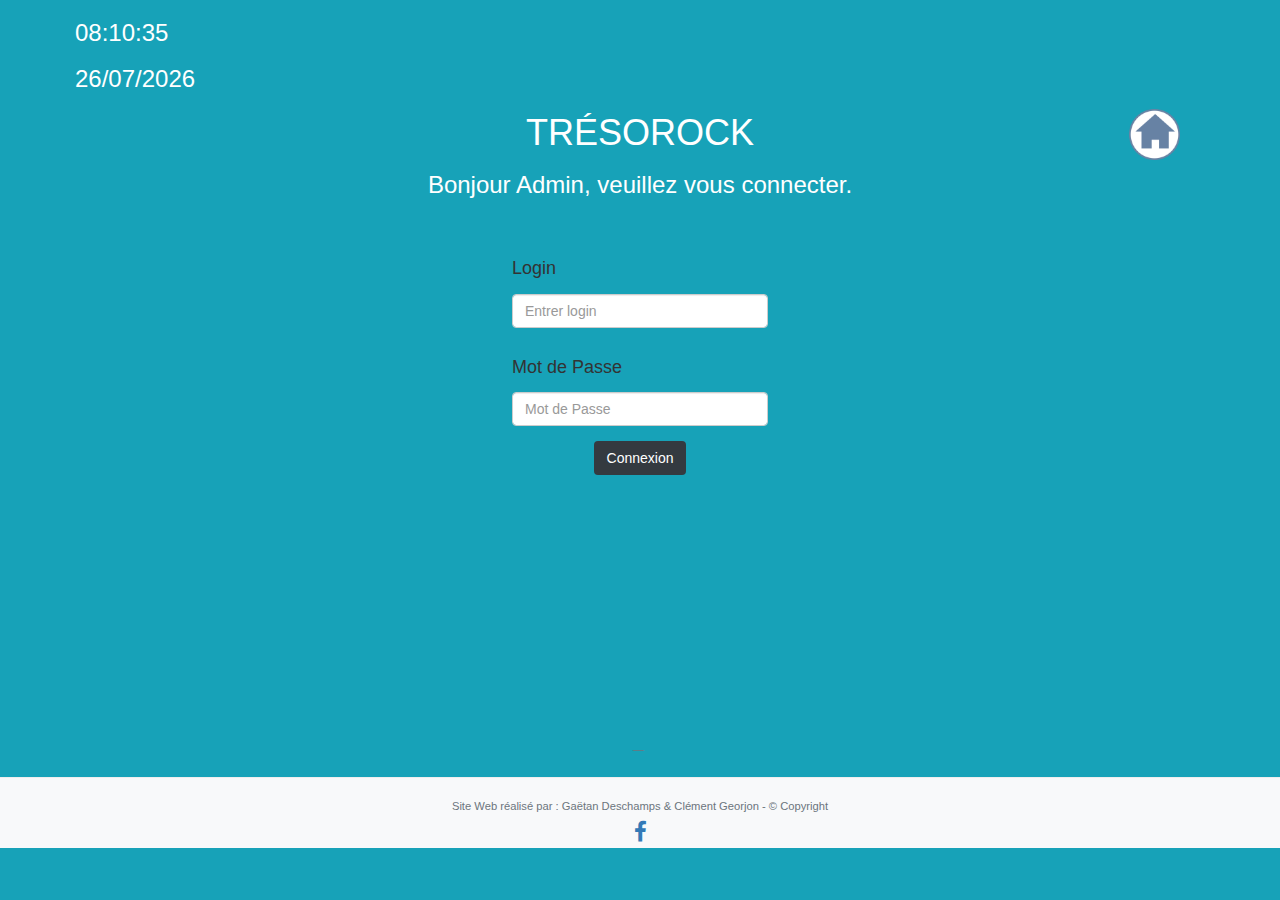
<file: squelette/html/connexion.html>
<!DOCTYPE html>
<html>
	<head>
		
		<link rel="stylesheet" type="text/css" href="../css/bootstrap.min.css"/>
		<link rel="stylesheet" type="text/css" href="../css/bootstrap-social.css"/>
		<link rel="stylesheet" href="https://cdnjs.cloudflare.com/ajax/libs/font-awesome/4.7.0/css/font-awesome.min.css">
		<link rel="stylesheet" type="text/css" href="../css/connexion.css">
		<script type="text/javascript" src="../js/jquery.min.js"></script>
		<script type="text/javascript" src="../js/bootstrap.min.js"></script>
		<script type="text/javascript" src="../js/else.js"></script>
		<title>Trésorock - Connexion Admin</title>
  		<meta charset="utf-8"/>
	</head>
	<body onload="startTime();" class="bg-info"> <!--démarrage de l'heure au chargement de la page-->
		
		<div id="txt"></div>
		<div id="date"></div>

		<div>
			<h1 class="text-center text-white">TRÉSOROCK</h1>
			<h3 class="text-center text-white">Bonjour Admin, veuillez vous connecter.</h3>	
		</div>
		<a href="accueil.html"><img src="../../images/accueil.png" class="rounded float-right" id="logoRock"></a>

		<form>
  				<div class="class=form-group center-block" id="login">
   					<label for="login"><h4>Login</h5></label>
   					<input type="email" class="form-control" placeholder="Entrer login" required>
  				</div>
 				<div class="form-group center-block" id="password">
    				<label for="login"><h4>Mot de Passe</h4></label>
    				<input type="password" class="form-control" placeholder="Mot de Passe" required>
  				</div>
  				<button type="submit" class="btn btn-dark center-block" id="connexion">Connexion</button>
		</form>
		<footer class="blockquote-footer center-block text-center">
			<div id="footer" class="bg-light">
				<hr>
				Site Web réalisé par : Gaëtan Deschamps & Clément Georjon - © Copyright
				<a class="btn btn-social-icon center-block" href="https://www.facebook.com/rock.hei.lille">
    			<i class="fa fa-facebook"></i>
  				</a>
			</div>
		</footer>
	</body>
</html>
</file>
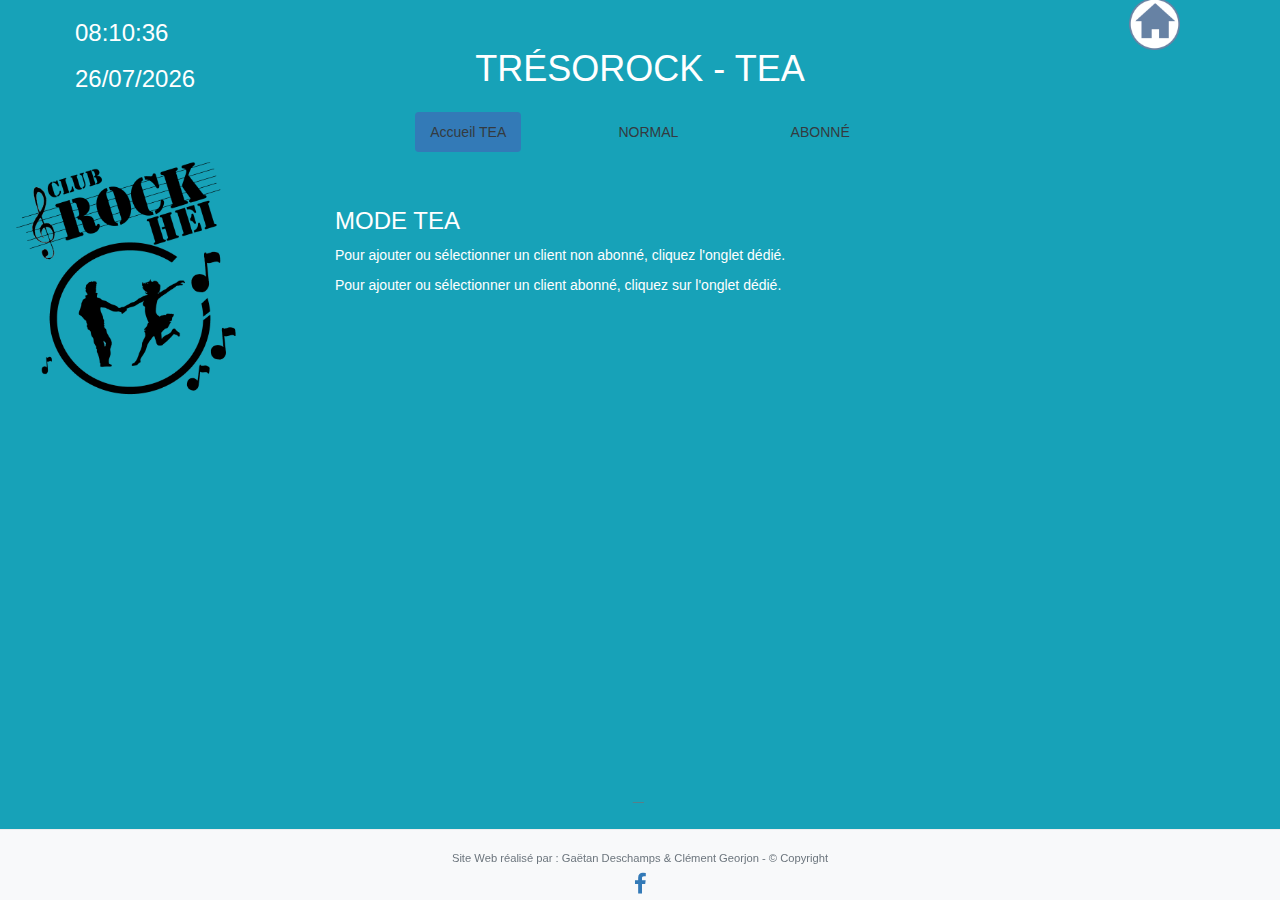
<file: squelette/html/tea.html>
<!DOCTYPE html>
<html>
	<head>
		<link rel="stylesheet" type="text/css" href="../css/bootstrap.min.css"/>
		<link rel="stylesheet" type="text/css" href="../css/bootstrap-social.css"/>
		<link rel="stylesheet" href="https://cdnjs.cloudflare.com/ajax/libs/font-awesome/4.7.0/css/font-awesome.min.css">
		<link rel="stylesheet" type="text/css" href="../css/tea.css">
		<script type="text/javascript" src="../js/jquery.min.js"></script>
		<script type="text/javascript" src="../js/bootstrap.min.js"></script>
		<script type="text/javascript" src="../js/else.js"></script>
		<title>Trésorock - Mode TEA</title>
  		<meta charset="utf-8"/>
	</head>

	<body onload="startTime();" class="bg-info">
		<div id="txt"></div>
		<div id="date"></div>
		<img class="fixed-left" src="../../images/logorockheinoir.png">

		<div>
			<h1 class="text-center text-white" id="titre">TRÉSOROCK - TEA</h1>
		</div>	
		

		<a href="accueil.html"><img src="../../images/accueil.png" class="rounded float-right" id="logoRock"></a>

		<div>
			<div class="container col-sm-6 col-sm-push-3">
				<ul class="nav nav-pills" id="ongletTEA">
    				<li class="active text-center center-block"><a data-toggle="pill" href="#home" class="text-dark">Accueil TEA</a></li>
				    <li class="text-center center-block text-white"><a data-toggle="pill" href="#menu1" class="text-dark">NORMAL</a></li>
				    <li class="text-center center-block"><a data-toggle="pill" href="#menu2" class="text-dark">ABONNÉ</a></li>
				</ul>

				<div class="tab-content text-white" id="reglesTEA">
					<div id="home" class="tab-pane fade in active">
				    	<h3>MODE TEA</h3>
				    	<p>Pour ajouter ou sélectionner un client non abonné, cliquez l'onglet dédié.</p>				    	
				    	<p>Pour ajouter ou sélectionner un client abonné, cliquez sur l'onglet dédié.</p>
				    </div>
				    <!-- ******* MENU 1 ****** -->
				    <div id="menu1" class="tab-pane fade">
				    	<h3>MODE TEA - <i>Ajout d'un client "Normal"</i></h3>
				    	<form>
						  <div class="form-group row">
						    <label class="col-sm-2 col-form-label">Nom</label>
						    <div class="col-sm-10">
						      <input type="text" class="form-control" list="nom" placeholder="Entrez le nom du client...">
						      <datalist id="nom">
						      	<!--exemples à modifier en fonction des nouveaux inscrits-->
						      	<option>Deschamps</option>
						      	<option>Georjon</option>
						      </datalist>
						    </div>
						  </div>
						  <div class="form-group row">
						    <label class="col-sm-2 col-form-label">Prénom</label>
						    <div class="col-sm-10">
						      <input type="text" class="form-control" list="prenom" placeholder="Entrez le prénom du client...">
						      <datalist id="prenom">
						      	<option>Gaëtan</option>
						      	<option>Clément</option>
						      </datalist>
						    </div>
						  </div>
						  <div class="form-group row">
						    <label class="col-sm-2 col-form-label">École</label>
						    <div class="col-sm-10">
						      <input type="text" class="form-control" list="ecole" placeholder="Entrez l'école du client..." oninput="NouveauClientNormal(this);">
						      <datalist id="ecole">
						      	<option>HEI</option>
						      	<option>ISEN</option>
						      </datalist>
						    </div>
						  </div>
						  <center><div id="cotisant" class="text-center">
						  	<label class="radio-inline"><input type="radio" name="optradio">Cotisant</label>
							<label class="radio-inline"><input type="radio" name="optradio">Non Cotisant</label>
						  </div></center>
						  <div id="couple" class="text-center">
						  	<label class="radio-inline"><input type="radio" name="optradio" id="seul" onclick="PrixAPayer();">Seul</label>
							<label class="radio-inline"><input type="radio" name="optradio" id="Couple" onclick="PrixAPayer();">Couple</label>
						  </div>	
						  <div class="form-group row">
						    <label class="col-sm-2 col-form-label">Prix à payer</label>
						    <div class="col-sm-10">
						      <input type="text" class="form-control" placeholder="0.00 € " id="montant">
						  </div> 
						  <div id="valider" class="center-block text-center">
									<button type="submit" class="btn btn-dark center-block" id="btnValider" onclick="ValiderNormal();">Valider</button>
								</div>   
						</form>
				    </div>
				</div>
				    <!-- ****** MENU 2 ****** -->

				    <div id="menu2" class="tab-pane fade">
				    	<h3 id="titreForm">MODE TEA - <i>Ajout d'un client "Abonné"</i></h3>
				    	<form>
				    		<div class="btn-group center-block text-center" role="group" aria-label="Basic example">
				    		<center>
							  <button type="button" class="btn btn-secondary" onclick="TypeFormulaireTEA(this);" value="membre" id="membre">Déjà Membre</button>
							  <button type="button" class="btn btn-secondary" onclick="TypeFormulaireTEA(this);" value="inscription" id="inscription">Inscription</button>
							  <button type="button" class="btn btn-secondary" onclick="TypeFormulaireTEA(this);" value="ancienMembre" id="ancienMembre">Ancien Membre Commission</button><br><br>
							</div>
							</center>	
							<div id="formulaireClient" class="center-block text-center"></div>
							<form>
						  <div class="form-group row">
						    <label class="col-sm-2 col-form-label">Nom</label>
						    <div class="col-sm-10">
						      <input type="text" class="form-control" list="nom" placeholder="Entrez le nom du client...">
						      <datalist id="nom">
						      	<!--exemples à modifier en fonction des nouveaux inscrits-->
						      	<option>Deschamps</option>
						      	<option>Georjon</option>
						      </datalist>
						    </div>
						  </div>
						  <div class="form-group row">
						    <label class="col-sm-2 col-form-label">Prénom</label>
						    <div class="col-sm-10">
						      <input type="text" class="form-control" list="prenom" placeholder="Entrez le prénom du client...">
						      <datalist id="prenom">
						      	<option>Gaëtan</option>
						      	<option>Clément</option>
						      </datalist>
						    </div>
						  </div>
						  <div class="form-group row">
						    <label class="col-sm-2 col-form-label">École</label>
						    <div class="col-sm-10">
						      <input type="text" class="form-control" list="ecole" placeholder="Entrez l'école du client..." oninput="NouveauClientNormal2(this);">
						      <datalist id="ecole2">
						      	<option>HEI</option>
						      	<option>ISEN</option>
						      </datalist>
						    </div>
						  </div>
						  <center><div id="cotisant2" class="text-center">
						  	<label class="radio-inline"><input type="radio" name="optradio">Cotisant</label>
							<label class="radio-inline"><input type="radio" name="optradio">Non Cotisant</label>
						  </div></center>
						  <div id="couple2" class="text-center">
						  	<label class="radio-inline"><input type="radio" name="optradio">Seul</label>
							<label class="radio-inline"><input type="radio" name="optradio">Couple</label>
						  </div>	
						  <div class="form-group row">
						    <label class="col-sm-2 col-form-label">Prix à payer</label>
						    <div class="col-sm-10">
						      <input type="text" class="form-control" placeholder="0.00 € " id="montant2">
						  </div> 
						  <div id="valider2" class="center-block text-center">
									<button type="submit" class="btn btn-dark center-block" id="btnValider" onclick="ValiderNormal();">Valider</button>
								</div>   
						</form>
						</form>	
				    </div>
				    				  
				</div>
			</div>
		</div>

		<footer class="blockquote-footer fixed-bottom text-center">
			<div id="footer" class="bg-light">
				<hr>
				Site Web réalisé par : Gaëtan Deschamps & Clément Georjon - © Copyright
				<a class="btn btn-social-icon center-block" href="https://www.facebook.com/rock.hei.lille">
    			<i class="fa fa-facebook"></i>
  				</a>
			</div>
		</footer>
	</body>
</html>
</file>
<file: Dossier Ergonomique/Resources/SampleStyle.css>
/*
    place extra stylesheet here
*/

.ImageContainer img {
    border: solid 2px #999;
}
</file>
<file: squelette/css/admin.css>
#txt{
	font-size:150px; 
	color: white; 
	margin-left: 0.5em;
}

#date{
	font-size:150px; 
	color: white; 
	margin-left: 0.5em;
}
.fixed-left{
	width: 20%; 
	margin-top: 50px;
}
#titre{
	margin-top: -10em;
}
#logoRock {
	width: 4%; 
	margin-right: 100px; 
	margin-top: -100px;
}
#ongletADMIN{
	margin-top: 1em;
}
#reglesADMIN{
	margin-top: 4em;
}
#example-date-input{
	width: 38%;
}
#suite{
	display:none;
	padding-top: 2em;
	width: 40%;
	margin-left: 9%;
	font-weight: bold;
}
#suite2{
	display:none;
	padding-top: 4em;
	width: 40%;
	margin-left: 9%;
	font-weight: bold;
}
#suite3{
	display:none;
	padding-top: 4em;
	width: 40%;
	margin-left: 9%;
	font-weight: bold;
}
#suite4{
	display:none;
	padding-top: 4em;
	width: 50%;
	margin-left: 9%;
	font-weight: bold;
}
#suite5{
	display:none;
	padding-top: 4em;
	width: 50%;
	margin-left: 9%;
	font-weight: bold;
}
#suite6{
	display:none;
	padding-top: 4em;
	width: 70%;
	margin-left: 9%;
	font-weight: bold;
}
#suite7{
	display:none;
	padding-top: 4em;
	padding-bottom: 8em;
}
#span{
	font-weight: bold;
}
#labelCaisse{
	margin-top: 10px;
}
#recetteCaisse{
	width: 50%;
}
#recetteTotale{
	width: 40%;
}
#formulaireCreation{
	display: block;
	margin-left: auto;
	margin-right: auto; 
}
#btnValider{
	margin-top: 3em;
}
</file>
<file: squelette/css/connexion.css>
#txt{
	font-size:150px; 
	color: white; 
	margin-left: 0.5em;
}
#date{
	font-size:150px; 
	color: white; 
	margin-left: 0.5em;
}
.fixed-left{
	width: 20%; 
	margin-top: 50px;
}
#titre{
	margin-top: -10em;
}
#logoRock {
	width: 4%; 
	margin-right: 100px; 
	margin-top: -100px;
}
#login{
	width: 20%; 
	padding-bottom: 20px; 
	padding-top: 40px;
}
#password{
	width: 20%;
}
#btnConnexion{
	margin-top: 3em;
}
#connexion{
	margin-bottom: 19em;
}
</file>
<file: squelette/css/tea.css>
#txt{
	font-size:150px; 
	color: white; 
	margin-left: 0.5em;
}

#date{
	font-size:150px; 
	color: white; 
	margin-left: 0.5em;
}
.fixed-left{
	width: 20%; 
	margin-top: 50px;
}

#titre{
	margin-top: -10em;
}

#logoRock{
	width: 4%; 
	margin-right: 100px; 
	margin-top: -100px;
}
#ongletTEA{
	margin-top: 1em;
}
#reglesTEA{
	margin-top: 4em;
}
#cotisant{
	display: none;
	padding:20px;
	font-size: 20px;
}
#couple{
	padding:20px;
	font-size: 20px;
}
#cotisant2{
	display: none;
	padding:20px;
	font-size: 20px;
}
#couple2{
	padding:20px;
	font-size: 20px;
}
#valider{
	padding-top: 30px;
}
#valider2{
	padding-top: 30px;
}
#menu1 h3{
	padding-bottom: 20px;
}
#footer{
	style="padding-bottom: 10px;
}
</file>
